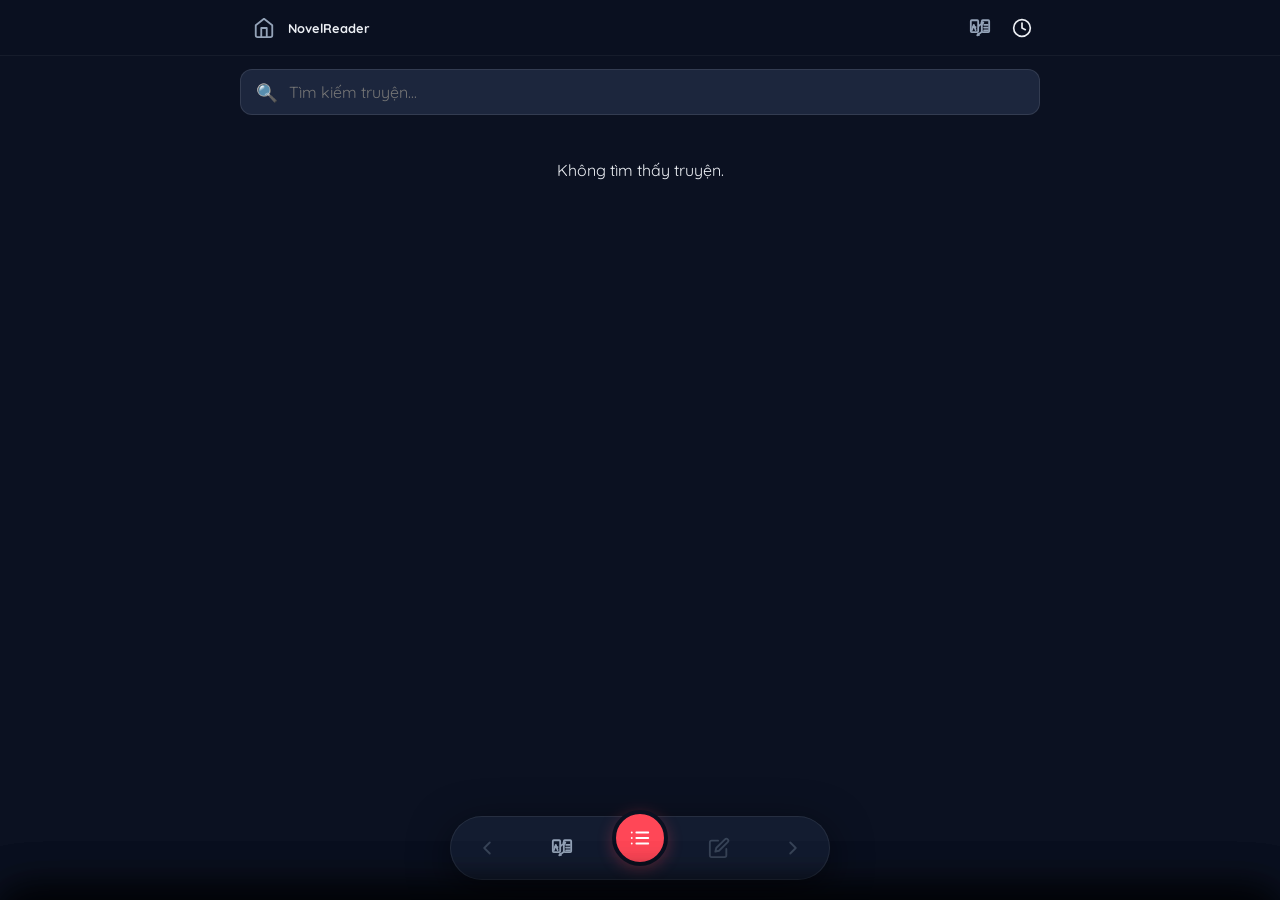
<file: index1.html>
<!DOCTYPE html>
<html lang="vi">

<head>
    <meta charset="UTF-8">
    <meta name="viewport"
        content="width=device-width, initial-scale=1.0, maximum-scale=1.0, user-scalable=no, viewport-fit=cover">
    <meta name="theme-color" content="#0b1121">
    <title>Đọc Truyện Online</title>
    <link rel="preconnect" href="https://fonts.googleapis.com">
    <link rel="preconnect" href="https://fonts.gstatic.com" crossorigin>
    <link
        href="https://fonts.googleapis.com/css2?family=Merriweather:ital,wght@0,300;0,400;0,700;1,400&family=Playfair+Display:wght@700&family=Quicksand:wght@500;600;700&family=Patrick+Hand&display=swap"
        rel="stylesheet">
    <style>
        /* --- THEME CONFIG --- */
        :root {
            --bg-app: #0b1121;
            --bg-surface: #151e32;
            --bg-glass: rgba(11, 17, 33, 0.92);
            --bg-input: #1c263d;

            --text-main: #eceff4;
            --text-sub: #94a3b8;

            --accent: #ff4757;
            --accent-dark: #d63031;
            --accent-glow: rgba(255, 71, 87, 0.3);

            --warning: #f1c40f;
            --warning-bg: rgba(241, 196, 15, 0.15);

            --header-h: 56px;
            --safe-area-bottom: env(safe-area-inset-bottom, 20px);

            /* User Settings Variables */
            --reader-font-size: 1.1rem;
            --reader-font-family: 'Merriweather', serif;
            --reader-line-height: 1.8;
            --reader-text-align: justify;
            --reader-word-spacing: normal;
        }

        * {
            margin: 0;
            padding: 0;
            box-sizing: border-box;
            -webkit-tap-highlight-color: transparent;
        }

        a {
            text-decoration: none;
            color: inherit;
        }

        body {
            font-family: 'Quicksand', sans-serif;
            background: var(--bg-app);
            color: var(--text-main);
            min-height: 100vh;
            padding-top: var(--header-h);
            padding-bottom: calc(80px + var(--safe-area-bottom));
            overflow-x: hidden;
        }

        .msreadout-line-highlight:not(.msreadout-inactive-highlight) {
            background: linear-gradient(90deg, #ffe8a3, #fff6cc) !important;
            border-radius: 4px !important;
            box-shadow: 0 1px 5px rgba(0, 0, 0, 0.1) !important;
            transition: background 0.3s ease !important;
        }

        .msreadout-word-highlight {
            padding: 0px !important;
        }


        /* --- UTILS --- */
        .hidden {
            display: none !important;
        }

        .fade-in {
            animation: fadeIn 0.4s cubic-bezier(0.25, 0.46, 0.45, 0.94) forwards;
        }

        @keyframes fadeIn {
            from {
                opacity: 0;
                transform: translateY(10px);
            }

            to {
                opacity: 1;
                transform: translateY(0);
            }
        }

        /* Toast Notification */
        .toast {
            position: fixed;
            top: 80px;
            left: 50%;
            transform: translateX(-50%);
            background: rgba(30, 41, 59, 0.95);
            border: 1px solid rgba(255, 255, 255, 0.1);
            padding: 10px 20px;
            border-radius: 30px;
            color: white;
            font-size: 0.9rem;
            font-weight: 500;
            z-index: 10000;
            opacity: 0;
            transition: opacity 0.3s;
            pointer-events: none;
            box-shadow: 0 4px 15px rgba(0, 0, 0, 0.3);
            white-space: nowrap;
        }

        .toast.show {
            opacity: 1;
            top: 90px;
        }

        /* --- HEADER --- */
        .header {
            position: fixed;
            top: 0;
            left: 0;
            right: 0;
            height: var(--header-h);
            background: var(--bg-glass);
            backdrop-filter: blur(16px);
            -webkit-backdrop-filter: blur(16px);
            z-index: 90;
            display: flex;
            align-items: center;
            padding: 0 0.5rem;
            border-bottom: 1px solid rgba(255, 255, 255, 0.05);
            transition: transform 0.3s cubic-bezier(0.4, 0.0, 0.2, 1);
        }

        .header.hide {
            transform: translateY(-100%);
        }

        .header-inner {
            width: 100%;
            max-width: 800px;
            margin: 0 auto;
            display: flex;
            justify-content: space-between;
            align-items: center;
        }

        .brand {
            font-size: 0.8rem;
            font-weight: 700;
            color: var(--text-main);
            white-space: nowrap;
            overflow: hidden;
            text-overflow: ellipsis;
            max-width: 50vw;
            display: flex;
            align-items: center;
            gap: 8px;
        }

        .header-actions {
            display: flex;
            align-items: center;
            gap: 4px;
        }

        .icon-btn {
            background: transparent;
            border: none;
            color: var(--text-main);
            width: 40px;
            height: 40px;
            border-radius: 50%;
            display: flex;
            align-items: center;
            justify-content: center;
            cursor: pointer;
            font-size: 1.2rem;
            transition: background 0.2s;
        }

        .icon-btn:active {
            background: rgba(255, 255, 255, 0.1);
        }

        .icon-btn.small {
            width: 36px;
            height: 36px;
        }

        /* --- SEARCH --- */
        .search-area {
            position: sticky;
            top: var(--header-h);
            z-index: 80;
            padding: 0.8rem 1rem;
            background: var(--bg-app);
            transition: transform 0.3s;
        }

        .header.hide+main .search-area {
            transform: translateY(-100%);
        }

        .search-input {
            width: 100%;
            background: var(--bg-input);
            border: 1px solid rgba(255, 255, 255, 0.1);
            padding: 12px 16px 12px 48px;
            border-radius: 12px;
            color: white;
            font-family: inherit;
            font-size: 1rem;
            outline: none;
            transition: all 0.2s;
        }

        .search-input:focus {
            border-color: var(--accent);
            background: #1f2a40;
        }

        .search-icon {
            position: absolute;
            left: 16px;
            top: 50%;
            transform: translateY(-50%);
            color: var(--text-sub);
            pointer-events: none;
            font-size: 1.1rem;
        }

        /* --- BOOK LIST --- */
        .container {
            max-width: 800px;
            margin: 0 auto;
            padding: 0 1rem;
        }

        .book-row {
            display: flex;
            align-items: center;
            gap: 1rem;
            background: var(--bg-surface);
            padding: 0.4rem;
            border-radius: 16px;
            margin-bottom: 1rem;
            box-shadow: 0 4px 6px rgba(0, 0, 0, 0.1);
            transition: transform 0.1s;
        }

        .book-row:active {
            transform: scale(0.98);
            background: #1e2a45;
        }

        .book-icon {
            width: 50px;
            height: 70px;
            background: linear-gradient(135deg, #2c0b0e, #5a1a1a);
            border-radius: 8px;
            display: flex;
            align-items: center;
            justify-content: center;
            font-size: 1.5rem;
            color: rgba(255, 255, 255, 0.4);
            flex-shrink: 0;
            box-shadow: 0 2px 5px rgba(0, 0, 0, 0.2);
        }

        .book-info {
            flex: 1;
            overflow: hidden;
            display: flex;
            flex-direction: column;
            justify-content: center;
        }

        .book-title {
            font-weight: 700;
            font-size: 1rem;
            color: #fff;
            margin-bottom: 6px;
            line-height: 1.3;
            display: -webkit-box;
            -webkit-line-clamp: 2;
            -webkit-box-orient: vertical;
            overflow: hidden;
        }

        .book-meta {
            font-size: 0.8rem;
            color: var(--text-sub);
            display: flex;
            align-items: flex-start;
            gap: 8px;
            flex-direction: column;
        }

        .tag {
            background: rgba(255, 71, 87, 0.15);
            color: var(--accent);
            padding: 2px 8px;
            border-radius: 6px;
            font-weight: 600;
            font-size: 0.7rem;
            /* margin-right: 16rem; */
        }

        /* --- CHAPTER LIST --- */
        .chapter-list {
            display: flex;
            flex-direction: column;
            gap: 2px;
            margin-top: 1rem;
        }

        .chapter-row {
            display: flex;
            justify-content: space-between;
            align-items: center;
            background: var(--bg-surface);
            padding: 14px 16px;
            border-radius: 12px;
            margin-bottom: 8px;
        }

        .chapter-row.pending-row {
            border-left: 3px solid var(--warning);
            background: rgba(241, 196, 15, 0.05);
        }

        .chapter-row:active {
            background: #25314d;
        }

        .ch-title {
            font-weight: 600;
            color: #e2e8f0;
            font-size: 0.95rem;
        }

        .ch-sub {
            font-size: 0.8rem;
            color: #64748b;
            margin-top: 4px;
            display: flex;
            align-items: center;
            gap: 8px;
        }

        .badge-pending {
            font-size: 0.65rem;
            color: var(--warning);
            background: rgba(241, 196, 15, 0.1);
            border: 1px solid rgba(241, 196, 15, 0.3);
            padding: 1px 6px;
            border-radius: 4px;
            text-transform: uppercase;
            font-weight: 700;
        }

        .badge-pending-list {
            font-size: 0.7rem;
            color: var(--warning);
            margin-left: auto;
            font-style: italic;
        }

        /* --- REDESIGNED FILTER TOOLBAR (Mobile Optimized) --- */
        .filter-toolbar {
            display: flex;
            align-items: center;
            justify-content: space-between;
            gap: 12px;
            margin: 16px 0 12px;
            padding: 0;
            background: transparent;
            border: none;
        }

        /* Segmented Control (Tabs) */
        .segmented-control {
            display: flex;
            background: #151e32;
            padding: 4px;
            border-radius: 14px;
            border: 1px solid rgba(255, 255, 255, 0.08);
            flex: 1;
            /* width: fit-content; */
        }

        .segment-item {
            flex: 1;
            text-align: center;
            padding: 10px 16px;
            font-size: 0.85rem;
            font-weight: 600;
            color: var(--text-sub);
            border-radius: 10px;
            cursor: pointer;
            transition: all 0.2s cubic-bezier(0.4, 0, 0.2, 1);
            user-select: none;
            white-space: nowrap;
        }

        .segment-item.active {
            background: var(--accent);
            color: var(--text-main);
            box-shadow: 0 2px 8px rgba(0, 0, 0, 0.2);
        }

        .segment-item.active.pending {
            color: var(--warning);
            background: rgba(241, 196, 15, 0.1);
            border: 1px solid rgba(241, 196, 15, 0.2);
        }

        /* Sort Button Wrapper (Icon Button) */
        .sort-btn-wrapper {
            position: relative;
            width: 44px;
            height: 44px;
            background: #151e32;
            border-radius: 14px;
            display: flex;
            align-items: center;
            justify-content: center;
            border: 1px solid rgba(255, 255, 255, 0.08);
            color: var(--text-sub);
            transition: 0.2s;
            flex-shrink: 0;
        }

        .sort-btn-wrapper:active {
            transform: scale(0.92);
            background: var(--bg-input);
            color: var(--accent);
        }

        /* Hide the native select but keep functionality */
        .sort-select {
            position: absolute;
            inset: 0;
            width: 100%;
            height: 100%;
            opacity: 0;
            cursor: pointer;
            appearance: none;
            -webkit-appearance: none;
        }

        /* Batch Action Bar */
        .batch-action-bar {
            display: flex;
            align-items: center;
            justify-content: space-between;
            background: rgba(241, 196, 15, 0.1);
            border: 1px solid var(--warning);
            padding: 12px 16px;
            border-radius: 12px;
            margin-bottom: 12px;
            color: #f1c40f;
            animation: fadeIn 0.3s;
        }

        /* --- READER VIEW --- */
        .reader-view {
            background: var(--bg-app);
            min-height: 100vh;
        }

        .reader-container {
            padding: 0;
            max-width: 900px;
            margin: 0 auto;
            position: relative;
        }

        .chapter-block {
            padding: 1rem 1.2rem;
            min-height: 60vh;
            position: relative;
        }

        .reader-text {
            font-family: var(--reader-font-family);
            font-size: var(--reader-font-size);
            line-height: var(--reader-line-height);
            text-align: var(--reader-text-align);
            word-spacing: var(--reader-word-spacing);
            color: #d1d5db;
            -webkit-font-smoothing: antialiased;
        }

        .reader-text article {
            margin-bottom: 0.95rem;
            display: block;
        }

        .chapter-header-compact {
            margin: 3rem 0 2rem;
            padding: 1rem 0;
            border-top: 1px solid rgba(255, 71, 87, 0.2);
            border-bottom: 1px solid rgba(255, 71, 87, 0.2);
            color: var(--accent);
            font-weight: 700;
            font-size: 0.8rem;
            text-align: center;
            font-family: 'Quicksand', sans-serif;
            text-transform: uppercase;
            letter-spacing: 1px;
        }

        /* --- GLASS DOCK (REDESIGNED) --- */
        .glass-dock {
            position: fixed;
            bottom: 20px;
            left: 50%;
            transform: translateX(-50%);
            width: calc(100% - 32px);
            max-width: 380px;
            height: 64px;
            background: rgba(21, 30, 50, 0.9);
            backdrop-filter: blur(20px);
            -webkit-backdrop-filter: blur(20px);
            border-radius: 32px;
            border: 1px solid rgba(255, 255, 255, 0.08);
            box-shadow: 0 10px 40px rgba(0, 0, 0, 0.5);
            display: flex;
            justify-content: space-between;
            align-items: center;
            padding: 0 12px;
            z-index: 2200;
            transition: transform 0.4s cubic-bezier(0.33, 1, 0.68, 1);
        }

        .glass-dock.hide {
            transform: translate(-50%, 200%);
        }

        .dock-btn {
            width: 48px;
            height: 48px;
            border-radius: 50%;
            border: none;
            background: transparent;
            color: #94a3b8;
            display: flex;
            align-items: center;
            justify-content: center;
            cursor: pointer;
            transition: all 0.2s;
            position: relative;
        }

        .dock-btn svg {
            width: 22px;
            height: 22px;
            stroke-width: 2px;
        }

        .dock-btn:active {
            color: white;
            background: rgba(255, 255, 255, 0.05);
            transform: scale(0.92);
        }

        .dock-btn.disabled {
            opacity: 0.3;
            pointer-events: none;
        }

        .dock-btn.active-state {
            color: var(--accent);
            background: rgba(255, 71, 87, 0.1);
        }

        .dock-btn.main-action {
            width: 56px;
            height: 56px;
            background: var(--accent);
            color: white;
            box-shadow: 0 4px 15px var(--accent-glow);
            margin-top: -20px;
            border: 4px solid var(--bg-app);
        }

        .dock-btn.main-action:active {
            transform: scale(0.95) translateY(0px);
        }

        /* --- SMART SELECTION PILL --- */
        #selectionTooltip {
            position: fixed;
            z-index: 2000;
            background: #1e293b;
            border: 1px solid rgba(255, 255, 255, 0.1);
            color: var(--text-main);
            padding: 0;
            border-radius: 30px;
            box-shadow: 0 8px 20px rgba(0, 0, 0, 0.5);
            display: flex;
            align-items: center;
            transform-origin: center bottom;
            animation: popIn 0.2s cubic-bezier(0.175, 0.885, 0.32, 1.275);
            overflow: hidden;
        }

        @keyframes popIn {
            from {
                transform: scale(0.8) translateY(10px);
                opacity: 0;
            }

            to {
                transform: scale(1) translateY(0);
                opacity: 1;
            }
        }

        .tooltip-btn {
            background: transparent;
            border: none;
            color: white;
            padding: 10px 16px;
            font-weight: 600;
            font-size: 0.9rem;
            display: flex;
            align-items: center;
            gap: 8px;
            border-right: 1px solid rgba(255, 255, 255, 0.1);
            cursor: pointer;
        }

        .tooltip-btn:last-child {
            border-right: none;
        }

        .tooltip-btn:active {
            background: rgba(255, 71, 87, 0.1);
        }

        .tooltip-icon {
            color: var(--accent);
            font-size: 1.1rem;
        }

        /* --- BOTTOM SHEETS --- */
        .sheet-overlay {
            position: fixed;
            inset: 0;
            background: rgba(0, 0, 0, 0.6);
            z-index: 2100;
            opacity: 0;
            pointer-events: none;
            transition: opacity 0.3s;
            backdrop-filter: blur(2px);
        }

        .sheet-overlay.show {
            opacity: 1;
            pointer-events: auto;
        }

        .bottom-sheet {
            position: fixed;
            bottom: 0;
            left: 0;
            right: 0;
            background: #151e32;
            border-radius: 24px 24px 0 0;
            transform: translateY(100%);
            transition: transform 0.3s cubic-bezier(0.2, 0.8, 0.2, 1);
            z-index: 5501;
            display: flex;
            flex-direction: column;
            max-height: 85vh;
            border-top: 1px solid rgba(255, 255, 255, 0.1);
            box-shadow: 0 -10px 40px rgba(0, 0, 0, 0.5);
            padding-bottom: var(--safe-area-bottom);
        }

        .bottom-sheet.show {
            transform: translateY(0);
        }

        .sheet-header {
            padding: 16px 20px;
            display: flex;
            justify-content: space-between;
            align-items: center;
            border-bottom: 1px solid rgba(255, 255, 255, 0.05);
        }

        .sheet-title {
            flex: 1;
            font-weight: 700;
            font-size: 1.1rem;
        }

        .sheet-close {
            font-size: 1.5rem;
            color: var(--text-sub);
            padding: 5px;
            margin-left: 20px;
            cursor: pointer;
        }

        .sheet-body {
            padding: 20px;
            overflow-y: auto;
        }

        /* --- FORMS & BUTTONS --- */
        .report-form label {
            display: block;
            font-size: 0.85rem;
            color: var(--text-sub);
            margin-bottom: 8px;
            font-weight: 600;
        }

        .report-input,
        .form-select {
            width: 100%;
            background: #0b1121;
            border: 1px solid #2e3a52;
            padding: 8px;
            border-radius: 12px;
            color: white;
            font-family: inherit;
            font-size: 1rem;
            margin-bottom: 16px;
            appearance: none;
        }

        .form-select {
            background-image: url("data:image/svg+xml;charset=UTF-8,%3csvg xmlns='http://www.w3.org/2000/svg' viewBox='0 0 24 24' fill='none' stroke='white' stroke-width='2' stroke-linecap='round' stroke-linejoin='round'%3e%3cpolyline points='6 9 12 15 18 9'%3e%3c/polyline%3e%3c/svg%3e");
            background-repeat: no-repeat;
            background-position: right 1rem center;
            background-size: 1em;
        }

        .report-input:focus,
        .form-select:focus {
            border-color: var(--accent);
            outline: none;
        }

        .report-input[readonly] {
            opacity: 0.7;
            border-style: dashed;
        }

        .chip-group {
            display: flex;
            gap: 8px;
            flex-wrap: wrap;
            margin-bottom: 20px;
        }

        .chip {
            padding: 8px 16px;
            border-radius: 20px;
            border: 1px solid #2e3a52;
            font-size: 0.85rem;
            color: var(--text-sub);
            cursor: pointer;
            transition: 0.2s;
        }

        .chip.active {
            background: var(--accent);
            color: white;
            border-color: var(--accent);
            box-shadow: 0 2px 8px var(--accent-glow);
        }

        .btn-primary {
            background: var(--accent);
            color: white;
            width: 100%;
            padding: 16px;
            border: none;
            border-radius: 14px;
            font-size: 1rem;
            font-weight: 700;
            cursor: pointer;
            box-shadow: 0 4px 15px var(--accent-glow);
            transition: transform 0.1s;
        }

        .btn-primary:active {
            transform: scale(0.98);
        }

        .btn-warning {
            background: var(--warning);
            color: #443200;
            padding: 8px 12px;
            border: none;
            border-radius: 8px;
            font-size: 0.85rem;
            font-weight: 700;
            cursor: pointer;
            box-shadow: 0 4px 15px rgba(241, 196, 15, 0.3);
        }

        .btn-warning:active {
            transform: scale(0.95);
        }

        .btn-outline {
            background: transparent;
            color: var(--text-main);
            border: 1px solid #2e3a52;
            width: 100%;
            padding: 16px;
            border-radius: 14px;
            font-size: 1rem;
            font-weight: 700;
            cursor: pointer;
        }

        .btn-outline:active {
            background: rgba(255, 255, 255, 0.05);
        }

        .btn-xs {
            padding: 6px 12px;
            font-size: 0.75rem;
            border-radius: 8px;
            border: 1px solid #2e3a52;
            background: #151e32;
            color: #ccc;
            cursor: pointer;
        }

        .btn-xs:active {
            background: var(--accent);
            color: white;
            border-color: var(--accent);
        }

        /* Settings UI */
        .setting-row {
            display: flex;
            justify-content: space-around;
            align-items: center;
            margin-bottom: 30px;
        }

        .font-controls {
            display: flex;
            gap: 12px;
            background: #0b1121;
            padding: 6px;
            border-radius: 14px;
            border: 1px solid #2e3a52;
        }

        .font-btn {
            width: 44px;
            height: 44px;
            border-radius: 10px;
            border: none;
            background: #151e32;
            color: white;
            font-weight: bold;
        }

        .font-btn:active {
            background: var(--accent);
        }

        /* Side Drawer */
        .side-drawer {
            position: fixed;
            top: 0;
            bottom: 0;
            right: 0;
            width: 85%;
            max-width: 320px;
            background: var(--bg-surface);
            z-index: 2101;
            transform: translateX(100%);
            transition: transform 0.3s cubic-bezier(0.4, 0.0, 0.2, 1);
            border-left: 1px solid rgba(255, 255, 255, 0.05);
            display: flex;
            flex-direction: column;
        }

        .side-drawer.show {
            transform: translateX(0);
        }

        .drawer-item {
            padding: 14px 20px;
            border-bottom: 1px solid rgba(255, 255, 255, 0.03);
            cursor: pointer;
        }

        .drawer-item.active {
            border-left: 3px solid var(--accent);
            background: rgba(255, 71, 87, 0.05);
        }

        /* --- EDIT WORD SHEET STYLES --- */
        .word-list-container {
            max-height: 200px;
            min-height: 200px;
            overflow-y: auto;
            margin-bottom: 16px;
            border: 1px solid #2e3a52;
            border-radius: 12px;
            background: #0b1121;
        }

        .word-item {
            display: flex;
            justify-content: space-between;
            align-items: center;
            padding: 12px;
            border-bottom: 1px solid #2e3a52;
        }

        .word-item:last-child {
            border-bottom: none;
        }

        .word-content {
            flex: 1;
            font-size: 0.9rem;
            margin-left: 20px;
            display: flex;
            text-align: center;
        }

        .word-orig {
            color: #e2e8f0;
            font-weight: 600;
            width: 50%;
        }

        .word-arrow {
            color: var(--text-sub);
            margin: 0 8px;
        }

        .word-replace {
            color: var(--accent);
            width: 50%;
        }

        .word-actions {
            display: flex;
            gap: 8px;
        }

        .icon-action {
            background: transparent;
            border: none;
            color: #94a3b8;
            cursor: pointer;
            padding: 4px;
        }

        .icon-action:hover {
            color: white;
        }

        .icon-action.delete:hover {
            color: #ff4757;
        }


        * --- TRANSLATION SHEET STYLES --- */ .form-group {
            /* margin: 150px 0px; */
        }

        .form-label {
            display: block;
            font-size: 0.85rem;
            color: var(--text-sub);
            margin-bottom: 8px;
            font-weight: 600;
        }

        .flex-row {
            display: flex;
            gap: 12px;
        }

        .book-select-container {
            background: #0b1121;
            border: 1px solid #2e3a52;
            border-radius: 12px;
            overflow: hidden;
            max-height: 250px;
            display: flex;
            flex-direction: column;
        }

        .book-search-input {
            width: 100%;
            background: #0f1629;
            border: none;
            border-bottom: 1px solid #2e3a52;
            padding: 12px;
            color: white;
            outline: none;
            font-size: 0.9rem;
        }

        .book-checkbox-list {
            overflow-y: auto;
            flex: 1;
            padding: 8px;
        }

        .book-checkbox-item {
            display: flex;
            align-items: center;
            padding: 8px;
            gap: 10px;
            border-radius: 8px;
            cursor: pointer;
            transition: background 0.2s;
        }

        .book-checkbox-item:hover {
            background: rgba(255, 255, 255, 0.05);
        }

        .book-checkbox-item input[type="checkbox"] {
            width: 18px;
            height: 18px;
            accent-color: var(--accent);
        }

        .book-checkbox-name {
            font-size: 0.9rem;
            white-space: nowrap;
            overflow: hidden;
            text-overflow: ellipsis;
            color: #e2e8f0;
            flex: 1;
        }

        /* Tabs */
        .tab-group {
            display: flex;
            background: #0b1121;
            border-radius: 12px;
            padding: 4px;
            margin-bottom: 16px;
            border: 1px solid #2e3a52;
        }

        .tab-item {
            flex: 1;
            text-align: center;
            padding: 10px;
            font-size: 0.9rem;
            font-weight: 600;
            color: var(--text-sub);
            border-radius: 8px;
            cursor: pointer;
            transition: 0.2s;
        }

        .tab-item.active {
            background: #2e3a52;
            color: white;
        }

        /* Toggle Switch */
        .toggle-switch {
            position: relative;
            display: inline-block;
            width: 50px;
            height: 28px;
        }

        .toggle-switch input {
            opacity: 0;
            width: 0;
            height: 0;
        }

        .toggle-slider {
            position: absolute;
            cursor: pointer;
            top: 0;
            left: 0;
            right: 0;
            bottom: 0;
            background-color: #2e3a52;
            transition: .4s;
            border-radius: 34px;
        }

        .toggle-slider:before {
            position: absolute;
            content: "";
            height: 20px;
            width: 20px;
            left: 4px;
            bottom: 4px;
            background-color: white;
            transition: .4s;
            border-radius: 50%;
        }

        input:checked+.toggle-slider {
            background-color: var(--accent);
        }

        input:checked+.toggle-slider:before {
            transform: translateX(22px);
        }

        /* Modal for Confirmation */
        .modal-overlay {
            position: fixed;
            inset: 0;
            background: rgba(0, 0, 0, 0.7);
            z-index: 6000;
            display: flex;
            align-items: center;
            justify-content: center;
            padding: 20px;
            opacity: 0;
            pointer-events: none;
            transition: opacity 0.3s;
            backdrop-filter: blur(4px);
        }

        .modal-overlay.show {
            opacity: 1;
            pointer-events: auto;
        }

        .confirm-card {
            background: #1e293b;
            width: 100%;
            max-width: 340px;
            border-radius: 20px;
            padding: 24px;
            border: 1px solid rgba(255, 255, 255, 0.1);
            transform: scale(0.9);
            transition: transform 0.3s cubic-bezier(0.175, 0.885, 0.32, 1.275);
            box-shadow: 0 20px 50px rgba(0, 0, 0, 0.5);
        }

        .modal-overlay.show .confirm-card {
            transform: scale(1);
        }

        .confirm-title {
            font-size: 1.1rem;
            font-weight: 700;
            margin-bottom: 12px;
            color: white;
        }

        .confirm-detail {
            color: var(--text-sub);
            font-size: 0.9rem;
            margin-bottom: 8px;
            display: flex;
            justify-content: space-between;
        }

        .confirm-value {
            color: #e2e8f0;
            font-weight: 600;
            text-align: right;
            max-width: 60%;
            white-space: nowrap;
            overflow: hidden;
            text-overflow: ellipsis;
        }

        .confirm-list-container {
            margin-top: 15px;
            max-height: 150px;
            overflow-y: auto;
            background: rgba(0, 0, 0, 0.2);
            border-radius: 8px;
            padding: 8px;
            border: 1px solid rgba(255, 255, 255, 0.05);
        }

        .confirm-list-item {
            font-size: 0.85rem;
            color: #ccc;
            padding: 4px 0;
            border-bottom: 1px solid rgba(255, 255, 255, 0.03);
            white-space: nowrap;
            overflow: hidden;
            text-overflow: ellipsis;
        }

        .modal-actions {
            display: flex;
            gap: 12px;
            margin-top: 24px;
        }

        .row-items {
            display: flex;
            gap: 12px;
            align-items: center;
            flex-direction: column;
        }

        .active-filter {
            background: rgba(241, 196, 15, 0.2) !important;
            font-weight: 700 !important;
        }

        .form-group-header {
            /* display: flex; */
            justify-content: space-between;
            align-items: flex-start;
            margin-bottom: 8px;
        }

        .form-label-input {
            display: flex;
            justify-content: space-between;
            align-items: center;
            margin-bottom: 8px;
        }
    </style>
</head>

<body>

    <!-- Progress Bar -->
    <div id="readProgress"
        style="position: fixed; top: 0; left:0; height:3px; background:var(--accent); width:0%; z-index: 1100; transition: width 0.1s;"
        aria-hidden="true"></div>

    <!-- Toast -->
    <div id="toast" class="toast" aria-hidden="true">Nội dung thông báo</div>

    <!-- Header -->
    <header class="header" id="mainHeader" aria-hidden="true">
        <div class="header-inner">
            <div style="display:flex; align-items:center; flex:1; min-width:0;">

                <button class="icon-btn hidden" id="backBtn" onclick="handleBack()">
                    <svg width="24" height="24" viewBox="0 0 24 24" fill="none" stroke="currentColor" stroke-width="2"
                        stroke-linecap="round" stroke-linejoin="round">
                        <path d="M19 12H5M12 19l-7-7 7-7" />
                    </svg>
                </button>
                <button class="dock-btn" onclick="setScreen('home')">
                    <svg viewBox="0 0 24 24" fill="none" stroke="currentColor" stroke-linecap="round"
                        stroke-linejoin="round">
                        <path d="M3 9l9-7 9 7v11a2 2 0 0 1-2 2H5a2 2 0 0 1-2-2z" />
                        <polyline points="9 22 9 12 15 12 15 22" />
                    </svg>
                </button>
                <div class="brand" id="pageTitle" onclick="window.scrollTo({top:0, behavior:'smooth'})">NovelReader
                </div>
            </div>

            <button class="dock-btn" onclick="handleTranslate()">
                <svg viewBox="0 0 24 24" fill="none" stroke="currentColor" stroke-width="1.6" stroke-linecap="round"
                    stroke-linejoin="round" width="20" height="20">
                    <!-- left stylized 'A' card -->
                    <rect x="2" y="3.5" width="8" height="13" rx="1" />
                    <path d="M4.2 11h3" />
                    <path d="M3.2 14.2L5.2 8.6L7.2 14.2" />

                    <!-- right '文'-like card -->
                    <rect x="14" y="3.5" width="8" height="13" rx="1" />
                    <path d="M16.5 8.5h4" />
                    <path d="M16.5 11.5h4" />
                    <path d="M16.5 14.5h4" />

                    <!-- two small curved arrows between them -->
                    <path d="M11 9.5c0.8-1 2-1.7 3.3-1.9" />
                    <polyline points="14.8 7.3 15.6 6 13.6 6.4" />
                    <path d="M13.5 16.5c-0.9 1-2.1 1.7-3.4 1.9" />
                    <polyline points="9.8 18.7 9 20 11 19.6" />
                </svg>
            </button>
            <!-- Header Actions: History & Settings (moved up) -->
            <div class="header-actions">
                <button class="icon-btn small hidden" id="headerSettingsBtn" onclick="toggleDrawer('settings')">
                    <svg width="22" height="22" viewBox="0 0 24 24" fill="none" stroke="currentColor" stroke-width="2"
                        stroke-linecap="round" stroke-linejoin="round"><text x="50%" y="55%" dominant-baseline="middle"
                            text-anchor="middle" font-size="16" font-weight="bold" fill="currentColor">Aa</text></svg>
                </button>
                <button class="icon-btn small" onclick="toggleDrawer('history')">
                    <svg width="20" height="20" viewBox="0 0 24 24" fill="none" stroke="currentColor" stroke-width="2"
                        stroke-linecap="round" stroke-linejoin="round">
                        <circle cx="12" cy="12" r="10" />
                        <polyline points="12 6 12 12 16 14" />
                    </svg>
                </button>
            </div>
        </div>
    </header>

    <!-- MAIN CONTENT -->
    <main>
        <!-- HOME -->
        <div id="screen-home" aria-hidden="true">
            <div class="search-area" aria-hidden="true">
                <div style="position:relative; max-width:800px; margin:0 auto;">
                    <span class="search-icon">🔍</span>
                    <input type="text" class="search-input" id="searchInput" placeholder="Tìm kiếm truyện...">
                </div>
            </div>
            <div class="container" aria-hidden="true">
                <div class="book-list" id="bookList"></div>
                <div class="pagination" id="homePagination"
                    style="display:flex; justify-content:center; gap:10px; margin:20px 0;"></div>
            </div>
        </div>

        <!-- CHAPTERS LIST -->
        <div id="screen-chapters" aria-hidden="true" class="container hidden">

            <div class="pagination" id="chapterPagination"
                style="display:flex; justify-content:center; gap:10px; margin:20px 0;"></div>

            <div
                style="padding: 1.5rem 0 0.5rem; color: var(--text-sub); font-size: 0.8rem; font-weight: 700; text-transform: uppercase; letter-spacing: 1px;">
                Danh sách chương</div>

            <!-- REDESIGNED FILTER TOOLBAR -->
            <div class="filter-toolbar">
                <!-- Segmented Control for State -->
                <div class="segmented-control">
                    <div id="seg-all" class="segment-item active" onclick="setFilterState('all')">Tất cả</div>
                    <div id="seg-pending" class="segment-item" onclick="setFilterState('pending')">Chưa dịch</div>
                </div>

                <!-- Styled Sort Button -->
                <div class="sort-btn-wrapper">
                    <svg width="20" height="20" viewBox="0 0 24 24" fill="none" stroke="currentColor" stroke-width="2"
                        stroke-linecap="round" stroke-linejoin="round">
                        <path d="M3 6h18M7 12h10M10 18h4" />
                    </svg>
                    <select id="sortOption" class="sort-select" onchange="applyFilters()">
                        <option value="num_asc">Chương: Thấp → Cao</option>
                        <option value="num_desc">Chương: Cao → Thấp</option>
                        <option value="time_new">Ngày: Mới nhất</option>
                        <option value="time_old">Ngày: Cũ nhất</option>
                    </select>
                </div>
            </div>

            <!-- BATCH ACTION (Appears only when Pending is filtered) -->
            <div id="batchActionBar" class="batch-action-bar hidden">
                <span style="font-size: 0.9rem; font-weight: 600;">Danh sách chưa dịch</span>
                <button class="btn-xs" onclick="handleManagePending()"
                    style="background: var(--warning); color: #443200; border: none; font-weight: 700; padding: 8px 16px;">Dịch
                    nhanh</button>
            </div>

            <div id="chapterList" class="chapter-list"></div>
            <div class="pagination" id="chapterPagination2"
                style="display:flex; justify-content:center; gap:10px; margin:20px 0;"></div>
        </div>

        <!-- READER -->
        <div id="screen-reader" class="reader-view hidden">
            <div class="reader-container" id="readerContainer"></div>

            <div id="loadingNext" aria-hidden="true" class="hidden" style="text-align: center; padding: 3rem; color: var(--accent);">
                <div class="fade-in">✦ Đang tải chương tiếp...</div>
            </div>
            <!-- <div style="height: 100px;"></div> -->
        </div>
    </main>

    <!-- GLASS DOCK (Mobile Navigation) -->
    <nav class="glass-dock" id="glassDock" aria-hidden="true">

        <button class="dock-btn" id="btnPrev" onclick="navManual('prev')">
            <svg viewBox="0 0 24 24" fill="none" stroke="currentColor" stroke-linecap="round" stroke-linejoin="round">
                <path d="M15 18l-6-6 6-6" />
            </svg>
        </button>



        <button class="dock-btn" onclick="handleTranslate()">
            <svg viewBox="0 0 24 24" fill="none" stroke="currentColor" stroke-width="1.6" stroke-linecap="round"
                stroke-linejoin="round" width="20" height="20">
                <!-- left stylized 'A' card -->
                <rect x="2" y="3.5" width="8" height="13" rx="1" />
                <path d="M4.2 11h3" />
                <path d="M3.2 14.2L5.2 8.6L7.2 14.2" />

                <!-- right '文'-like card -->
                <rect x="14" y="3.5" width="8" height="13" rx="1" />
                <path d="M16.5 8.5h4" />
                <path d="M16.5 11.5h4" />
                <path d="M16.5 14.5h4" />

                <!-- two small curved arrows between them -->
                <path d="M11 9.5c0.8-1 2-1.7 3.3-1.9" />
                <polyline points="14.8 7.3 15.6 6 13.6 6.4" />
                <path d="M13.5 16.5c-0.9 1-2.1 1.7-3.4 1.9" />
                <polyline points="9.8 18.7 9 20 11 19.6" />
            </svg>
        </button>





        <button class="dock-btn main-action" onclick="toggleDrawer('menu')">
            <svg viewBox="0 0 24 24" fill="none" stroke="currentColor" stroke-linecap="round" stroke-linejoin="round">
                <line x1="8" y1="6" x2="21" y2="6" />
                <line x1="8" y1="12" x2="21" y2="12" />
                <line x1="8" y1="18" x2="21" y2="18" />
                <line x1="3" y1="6" x2="3.01" y2="6" />
                <line x1="3" y1="12" x2="3.01" y2="12" />
                <line x1="3" y1="18" x2="3.01" y2="18" />
            </svg>
        </button>



        <!-- NEW BUTTON: Spell Check / Report (NOW: Edit Word Sheet) -->
        <button class="dock-btn" id="btnReport" onclick="openEditWordSheet()">
            <svg viewBox="0 0 24 24" fill="none" stroke="currentColor" stroke-linecap="round" stroke-linejoin="round">
                <path d="M11 4H4a2 2 0 0 0-2 2v14a2 2 0 0 0 2 2h14a2 2 0 0 0 2-2v-7"></path>
                <path d="M18.5 2.5a2.121 2.121 0 0 1 3 3L12 15l-4 1 1-4 9.5-9.5z"></path>
            </svg>
        </button>


        <button class="dock-btn" id="btnNext" onclick="navManual('next')">
            <svg viewBox="0 0 24 24" fill="none" stroke="currentColor" stroke-linecap="round" stroke-linejoin="round">
                <path d="M9 18l6-6-6-6" />
            </svg>
        </button>

    </nav>

    <!-- SELECTION ACTION (Pill Shape) -->
    <div id="selectionTooltip" class="hidden" onmousedown="event.preventDefault(); openEditWordSheet();"
        ontouchstart="event.preventDefault(); openEditWordSheet()" aria-hidden="true">
        <button class="tooltip-btn">
            <span class="tooltip-icon">✎</span>
            <!-- <span>Báo lỗi đoạn này</span> -->
        </button>
        <!-- <button class="tooltip-btn" onclick="event.stopPropagation(); copySelection();">
            <span class="tooltip-icon">📋</span>
        </button> -->
    </div>

    <!-- GLOBAL OVERLAY -->
    <div class="sheet-overlay" id="sheetOverlay" onclick="closeAllDrawers()" aria-hidden="true"></div>

    <!-- TRANSLATION SHEET -->
    <div class="bottom-sheet" id="translationSheet" aria-hidden="true">
        <div class="sheet-header">
            <div class="sheet-title">Cấu hình Dịch AI</div>
            <div class="sheet-close" onclick="closeAllDrawers()">✕</div>
        </div>
        <div class="sheet-body">
            <!-- Tabs -->
            <div class="tab-group">
                <div class="tab-item active" id="tabBtnCurrent" onclick="switchTransTab('current')">Hiện tại</div>
                <div class="tab-item" id="tabBtnBatchChapter" onclick="switchTransTab('batch_chapter')">Nhiều chương
                </div>
                <div class="tab-item" id="tabBtnStory" onclick="switchTransTab('story')">Truyện</div>
            </div>


            <div id="tabContentCurrent">
                <div id="tabContentCurrentText"
                    style="padding:10px 0; color:var(--accent); font-weight:600; text-align:center; margin-bottom:10px;">
                    Dịch và đọc ngay chương đang mở
                </div>
            </div>

            <!-- Model Selection -->
            <div class="form-group">
                <label class="form-label">Chọn Model AI</label>
                <select id="aiModelSelect" class="form-select">
                    <option value="gemini-2.0-flash-lite">Gemini 2.0 Flash Lite</option>
                    <option value="gemini-2.0-flash">Gemini 2.0 Flash</option>
                </select>
            </div>

            <!-- Tab Content: Current -->


            <!-- Tab Content: Batch Chapter -->
            <div id="tabContentBatchChapter" class="hidden">
                <div class="form-group">
                    <label class="form-label">Cấu hình tải danh sách</label>
                    <div style="display:flex; gap:10px; margin-bottom:16px;">
                        <select id="batchLoadMode" class="form-select" style="margin-bottom:0; flex:1;"
                            onchange="loadBatchChapters()">
                            <option value="all">Tất cả chương</option>
                            <option value="pending">Chương chưa dịch</option>
                        </select>
                        <input type="number" id="batchLoadLimit" class="report-input" value="50000" placeholder="Limit"
                            style="margin-bottom:0; width: 80px;" onchange="loadBatchChapters()">
                    </div>

                    <div style="display:flex; justify-content:space-between; align-items:center; margin-bottom:8px;">
                        <label class="form-label" style="margin-bottom:0">Danh sách chương</label>
                        <div style="display:flex; gap:8px;">
                            <span class="tag" onclick="toggleBatchSelection(true)" style="cursor:pointer;">Tất cả</span>
                            <span class="tag" onclick="selectBatchRange()"
                                style="cursor:pointer; background:rgba(71, 255, 87, 0.15); color:#2ecc71;">Phạm
                                vi</span>
                            <span class="tag" onclick="toggleBatchSelection(false)"
                                style="background:rgba(255,255,255,0.1); color:#ccc; cursor:pointer;">Bỏ</span>
                        </div>
                    </div>

                    <div class="book-select-container">
                        <input type="text" class="book-search-input" id="transChapterSearch"
                            placeholder="Lọc trong danh sách đã tải..." oninput="filterTranslationChapters(this.value)">
                        <div class="book-checkbox-list" id="transChapterList">
                            <div style="padding:10px;color:#888;text-align:center;">Hãy chọn chế độ và tải danh sách
                            </div>
                        </div>
                    </div>
                </div>
            </div>

            <!-- Tab Content: Story -->
            <div aria-hidden="true" id="tabContentStory" class="hidden">
                <div class="form-group">
                    <label class="form-label">Chọn truyện cần dịch</label>
                    <div class="book-select-container">
                        <input type="text" class="book-search-input" id="transBookSearch"
                            placeholder="Tìm tên truyện..." oninput="filterTranslationBooks(this.value)">
                        <div class="book-checkbox-list" id="transBookList">
                            <!-- Populated by JS -->
                            <div style="padding:10px;color:#888;">Đang tải danh sách...</div>
                        </div>
                    </div>
                </div>
            </div>

            <!-- Word Limits -->
            <div aria-hidden="true" class="form-group flex-row">
                <div style="flex:1">
                    <label class="form-label">Min Words</label>
                    <input type="number" id="transMinWords" class="report-input" value="100" style="margin-bottom:0">
                </div>
                <div style="flex:1">
                    <label class="form-label">Max Words</label>
                    <input type="number" id="transMaxWords" class="report-input" value="500" style="margin-bottom:0">
                </div>

                <div style="flex:1">
                    <label class="form-label">Temperature</label>
                    <input type="number" id="transTemperature" class="report-input" value="0" step="0.01" min="0"
                        max="1" style="margin-bottom:0">
                </div>
            </div>

            <!-- Toggle Scope -->
            <div aria-hidden="true" class="form-group"
                style="display:flex; justify-content:space-between; align-items:center; padding: 10px 0px;">
                <label aria-hidden="true" class="form-label" style="margin-bottom:0">Dịch lại tất cả (kể cả đã thành
                    công)</label>
                <label class="toggle-switch">
                    <input type="checkbox" id="transScopeToggle">
                    <span class="toggle-slider"></span>
                </label>
            </div>
            <div aria-hidden="true" style="font-size:0.8rem; color:#64748b; margin-top:-10px; margin-bottom:20px;">
                Tắt: Chỉ dịch phần thất bại • Bật: Dịch lại toàn bộ
            </div>

            <!-- Actions -->
            <button aria-hidden="true" class="btn-primary" id="btnSubmitTransSheet" onclick="submitTranslation()">Bắt
                đầu dịch</button>
            <div style="height:20px"></div>
        </div>
    </div>

    <!-- CONFIRM MODAL -->
    <div class="modal-overlay" id="confirmModal" aria-hidden="true">
        <div class="confirm-card">
            <div class="confirm-title">Xác nhận dịch</div>
            <div style="border-bottom:1px solid rgba(255,255,255,0.1); margin-bottom:15px; padding-bottom:5px;">
                <div class="confirm-detail"><span>Chế độ:</span> <span id="confMode" class="confirm-value"></span></div>
                <div class="confirm-detail"><span>Model:</span> <span id="confModel" class="confirm-value"></span></div>
                <div class="confirm-detail"><span>Phạm vi:</span> <span id="confScope" class="confirm-value"></span>
                </div>
                <div class="confirm-detail"><span>Batch Size:</span> <span id="confBatch" class="confirm-value"></span>
                </div>
                <div class="confirm-detail"><span>Số lượng:</span> <span id="confCount" class="confirm-value"></span>
                </div>
            </div>

            <div style="font-size:0.85rem; font-weight:600; color:#cbd5e1; margin-bottom:5px;">Danh sách chọn:</div>
            <div class="confirm-list-container" id="confList">
                <!-- List Items Here -->
            </div>

            <div style="font-size:0.8rem; color:#94a3b8; line-height:1.4; margin-top:15px;">
                Yêu cầu sẽ được gửi 1 lần duy nhất vào hàng đợi xử lý nền.
            </div>
            <div class="modal-actions">
                <button class="btn-outline" onclick="closeConfirmModal()">Hủy</button>
                <button class="btn-primary" id="btnRealSubmit" onclick="confirmTranslation()">Đồng ý</button>
            </div>
        </div>
    </div>


    <!-- EDIT WORD SHEET (REPLACED REPORT SHEET) -->
    <div class="bottom-sheet" id="editWordSheet" aria-hidden="true">
        <div class="sheet-header">
            <div class="sheet-title">Quản lý từ thay thế</div>

            <label class="toggle-switch">
                <input type="checkbox" id="wordReplaceToggle" onchange="toggleWordReplacement(this.checked)">
                <span class="toggle-slider"></span>
            </label>

            <div class="sheet-close" onclick="closeAllDrawers()">✕</div>

            
        </div>
        <div class="sheet-body">

            <!-- List of Words -->
            <div class="form-group">
                <!-- <label class="form-label">Danh sách từ</label> -->
                <div class="form-group-header">
                    <input type="text" id="wordSearchInput" class="report-input" placeholder="Tìm từ..."
                        style="width:55%; height: 100%; margin:15px;" oninput="searchWordList()">

                    <select id="wordFilterSelect" class="form-select" style="width:25%; height: 100%; margin-left:auto;"
                        onchange="filterWordList()">
                        <option value="all">Tất cả</option>
                        <option value="chapter">Chapter</option>
                        <option value="book">Book</option>
                        <option value="global">Global</option>
                    </select>

                </div>

                <div class="word-list-container" id="wordListContainer">
                    <div style="padding:20px; text-align:center; color:#888;">Đang tải...</div>
                </div>
            </div>





            <!-- Scope Selection (Segmented Control) -->
            <div class="form-group">
                <label class="form-label">Phạm vi áp dụng</label>
                <div class="segmented-control" id="wordScopeControl">
                    <div class="segment-item" onclick="selectWordScope('chapter')" id="scope-chapter">Chapter</div>
                    <div class="segment-item active" onclick="selectWordScope('book')" id="scope-book">Book</div>
                    <div class="segment-item" onclick="selectWordScope('global')" id="scope-global">Global</div>
                </div>
                <input type="hidden" id="selectedWordScope" value="book">
            </div>

            <hr style="border:0; border-top:1px solid rgba(255,255,255,0.1); margin:16px 0;">

            <!-- Add/Edit Form -->
            <div class="form-group">
                <label class="form-label">Thêm / Sửa từ</label>
                <div class="form-label-input">
                    <input type="text" style="width: 50%; margin: 5px" class="report-input" id="wordOriginal"
                        placeholder="Match">
                    <input type="text" style="width: 50%; margin: 5px" class="report-input" id="wordReplace"
                        placeholder="Replacement">
                </div>

            </div>
            <hr style="border:0; border-top:1px solid rgba(255,255,255,0.1); margin:16px 0;">

            <!-- Actions -->
            <button class="btn-primary" onclick="saveWordReplacement()">Lưu thay đổi</button>
            <div style="height:20px"></div>
        </div>
    </div>

    <!-- SETTINGS SHEET -->
    <div class="bottom-sheet" id="settingsSheet" aria-hidden="true">
        <div class="sheet-header">
            <div class="sheet-title">Cài đặt giao diện</div>
            <div class="sheet-close" onclick="closeAllDrawers()">✕</div>
        </div>
        <div class="sheet-body">

            <div class="setting-row">
                <span>Tự động tải chương</span>
                <!-- Simple CSS Switch -->
                <div style="position:relative; width:44px; height:24px; background:#2e3a52; border-radius:12px; cursor:pointer;"
                    onclick="toggleLazyLoad(this)">
                    <div id="lazyToggleCircle"
                        style="position:absolute; top:2px; left:2px; width:20px; height:20px; background:white; border-radius:50%; transition:0.3s;">
                    </div>
                </div>
            </div>


            <div class="setting-row">
                <div class="row-items">
                    <span>Front Size</span>
                    <div class="font-controls">
                        <button class="font-btn" onclick="changeFontSize(-1)">A-</button>
                        <div style="display:flex;align-items:center;padding:0 10px;font-weight:bold"
                            id="fontSizeDisplay">18
                        </div>
                        <button class="font-btn" onclick="changeFontSize(1)">A+</button>
                    </div>
                </div>


                <div class="row-items">
                    <span>Word Spacing</span>
                    <div class="font-controls">
                        <button class="font-btn" onclick="changeWordSpacing(-1)">A-</button>
                        <div style="display:flex;align-items:center;padding:0 10px;font-weight:bold"
                            id="wordSpacingDisplay">0
                        </div>
                        <button class="font-btn" onclick="changeWordSpacing(1)">A+</button>
                    </div>
                </div>


            </div>

            <div class="setting-row">


                <div class="row-items">
                    <span>Group Lines</span>
                    <div class="font-controls">
                        <button class="font-btn" onclick="changeSentenceCount(-1)">A-</button>
                        <div style="display:flex;align-items:center;padding:0 10px;font-weight:bold"
                            id="sentenceCountDisplay">1
                        </div>
                        <button class="font-btn" onclick="changeSentenceCount(1)">A+</button>
                    </div>
                </div>
            </div>






            <div class="setting-row" style="flex-direction:column; align-items:flex-start; gap:10px;">
                <span>Phông chữ</span>
                <div style="display:grid; grid-template-columns: 1fr 1fr 1fr; gap:10px; width:100%;">
                    <div class="chip active" style="text-align:center;justify-content:center;"
                        data-font="'Merriweather', serif" onclick="changeFont(this)">Serif</div>
                    <div class="chip" style="text-align:center;justify-content:center;"
                        data-font="'Quicksand', sans-serif" onclick="changeFont(this)">Sans</div>
                    <div class="chip" style="text-align:center;justify-content:center;"
                        data-font="'Patrick Hand', cursive" onclick="changeFont(this)">Viết tay</div>
                </div>
            </div>


        </div>
    </div>

    <!-- SIDE DRAWERS -->
    <div class="side-drawer" id="menuDrawer" aria-hidden="true">
        <div class="sheet-header">
            <div class="sheet-title">Danh sách chương</div>
            <div class="sheet-close" onclick="closeAllDrawers()">✕</div>
        </div>
        <div class="sheet-body" id="menuBody" style="padding:0;"></div>
    </div>

    <div class="side-drawer" id="historyDrawer" aria-hidden="true">
        <div class="sheet-header">
            <div class="sheet-title">Lịch sử đọc</div>
            <div style="display:flex; gap:8px; align-items:center;">
                <button class="icon-btn small" onclick="clearHistory()" title="Xóa tất cả lịch sử">
                    <svg width="20" height="20" viewBox="0 0 24 24" fill="none" stroke="currentColor" stroke-width="2"
                        stroke-linecap="round" stroke-linejoin="round">
                        <polyline points="3 6 5 6 21 6"></polyline>
                        <path d="M19 6v14a2 2 0 0 1-2 2H7a2 2 0 0 1-2-2V6m3 0V4a2 2 0 0 1 2-2h4a2 2 0 0 1 2-2v2"></path>
                        <line x1="10" y1="11" x2="10" y2="17"></line>
                        <line x1="14" y1="11" x2="14" y2="17"></line>
                    </svg>
                </button>
                <div class="sheet-close" onclick="closeAllDrawers()">✕</div>
            </div>
        </div>
        <div class="sheet-body" id="historyBody" style="padding:0;"></div>
    </div>

    <script>
        const API_BASE = 'https://vocal-apparently-spaniel.ngrok-free.app';
        const STORAGE_KEY = 'novel_history_v3';
        const SETTINGS_KEY = 'novel_settings_v3';
        const PROGRESS_KEY = 'novel_progress_v3';
        const TRANS_OPTIONS_KEY = 'novel_trans_opts_v1';

        let appState = {
            screen: 'home',
            book: null,
            chapter: null,
            scrollPos: 0,
            activeChapterId: null,
            nextChapterId: null,
            prevChapterId: null,
            isLoading: false,
            errorType: 'spelling',
            settings: { fontSize: 18, fontFamily: "'Merriweather', serif", lazyLoad: true, groupLines: 1, wordSpacing: 0, isEnabledReplaceToggle: false },
            // Translation cache
            allBooksCache: null,
            currentBookChaptersCache: null,
            activeTranslateTab: 'current', // 'current' | 'batch_chapter' | 'story'
            pendingTranslation: null,
            pendingChaptersList: [], // Store pending chapters IDs
            currentChapterList: [], // Store all chapters of current page (original order)
            filterState: 'all', // NEW: Store filter state
            sortOption: 'num_asc', // NEW: Store sort option
            editingWordId: null // To track editing item
        };
        let observer;
        
        window.onload = () =>
        {
            loadSettings();
            loadTranslationOptions(); // Load saved translation options
            handleInitialRoute();

            // Search Debounce
            let timer;
            document.getElementById('searchInput').addEventListener('input', (e) =>
            {
                clearTimeout(timer);
                timer = setTimeout(() => fetchBooks(1, e.target.value), 600);
            });

            window.onscroll = onScroll;
            window.onpopstate = handleInitialRoute;

            observer = new IntersectionObserver(handleIntersect, { root: null, rootMargin: '-10% 0px -80% 0px', threshold: 0 });

            // Selection Logic
            document.addEventListener('selectionchange', debounce(handleTextSelection, 100));
            // iOS Selection Fix
            document.addEventListener('touchend', () => setTimeout(handleTextSelection, 100));
        };

        function debounce(func, wait)
        {
            let timeout;
            return function (...args)
            {
                clearTimeout(timeout);
                timeout = setTimeout(() => func.apply(this, args), wait);
            };
        }

        const saveReadProgress = debounce((cid, offset) =>
        {
            try
            {
                let progress = JSON.parse(localStorage.getItem(PROGRESS_KEY) || '{}');
                progress[cid] = Math.max(0, Math.floor(offset));
                const keys = Object.keys(progress);
                if (keys.length > 50) delete progress[keys[0]];
                localStorage.setItem(PROGRESS_KEY, JSON.stringify(progress));
            } catch (e) { }
        }, 300);

        /* --- ROUTING --- */
        function handleInitialRoute()
        {
            const params = new URLSearchParams(window.location.search);
            const view = params.get('view') || 'home';

            if (view === 'home')
            {
                setScreen('home', false);
                fetchBooks();
            } else if (view === 'chapters')
            {
                const bid = params.get('bookId');
                const bname = params.get('bookName');
                if (bid) fetchChapters(bid, bname || 'Mục lục', 1, false);
            } else if (view === 'reader')
            {
                const cid = params.get('chapterId');
                const bid = params.get('bookId');
                if (cid)
                {
                    appState.book = { id: bid, name: params.get('bookName') || '' };
                    setupReader(cid, false);
                }
            }
        }

        function pushState(view, params = {})
        {
            try
            {
                const url = new URL(window.location);
                url.searchParams.set('view', view);
                Object.keys(params).forEach(key => url.searchParams.set(key, params[key]));
                window.history.pushState({}, '', url);
            } catch (e) { }
        }

        /* --- NAVIGATION --- */
        function setScreen(name, updateHistory = true)
        {
            if (appState.screen !== name && appState.screen !== 'home')
            {
                if (name === 'home')
                {
                    window.location.href = window.location.pathname;
                    return;
                }
            }

            ['screen-home', 'screen-chapters', 'screen-reader'].forEach(id => document.getElementById(id).classList.add('hidden'));
            appState.screen = name;

            const header = document.getElementById('mainHeader');
            const dock = document.getElementById('glassDock');
            const backBtn = document.getElementById('backBtn');
            const title = document.getElementById('pageTitle');
            const settingsBtn = document.getElementById('headerSettingsBtn');

            if (name === 'home')
            {
                document.getElementById('screen-home').classList.remove('hidden');
                title.innerText = 'NovelReader';
                backBtn.classList.add('hidden');
                settingsBtn.classList.add('hidden');
                appState.book = null;
                dock.classList.remove('hide');
                if (updateHistory) pushState('home');
                fetchBooks();
            }
            else if (name === 'chapters')
            {
                document.getElementById('screen-chapters').classList.remove('hidden');
                backBtn.classList.remove('hidden');
                settingsBtn.classList.add('hidden');
                title.innerText = appState.book?.name || 'Mục lục';
                dock.classList.add('hide');
            }
            else if (name === 'reader')
            {
                document.getElementById('screen-reader').classList.remove('hidden');
                backBtn.classList.remove('hidden');
                settingsBtn.classList.remove('hidden');
                dock.classList.remove('hide');
            }

            updateDockState();
            window.scrollTo(0, 0);
        }

        function handleBack()
        {
            if (appState.screen === 'reader')
            {
                if (appState.book && appState.book.id) fetchChapters(appState.book.id, appState.book.name);
                else try { window.history.back(); } catch (e) { setScreen('home'); }
            } else
            {
                setScreen('home');
            }
        }

        function updateDockState()
        {
            const isReader = appState.screen === 'reader';
            ['btnPrev', 'btnNext', 'btnReport'].forEach(id =>
            {
                const el = document.getElementById(id);
                if (el) el.classList.toggle('disabled', !isReader);
            });
        }

        /* --- DATA FETCHING --- */
        async function fetchBooks(page = 1, q = '')
        {
            const el = document.getElementById('bookList');
            el.innerHTML = '<div style="text-align:center; padding:2rem; color:#888;">Đang tải...</div>';
            const pageNum = parseInt(page) || 1;
            const data = await api(`/api/books?page=${pageNum}&limit=1000&search=${encodeURIComponent(q)}`);

            if (!data || !data.data.length) { el.innerHTML = '<div style="text-align:center; padding:2rem;">Không tìm thấy truyện.</div>'; return; }
            if (data.pagination) data.pagination.currentPage = pageNum;
            el.innerHTML = data.data.map(b => `
                <a href="?view=chapters&bookId=${b.bookId}&bookName=${encodeURIComponent(b.bookName)}" target="_blank" style="display: block; text-decoration: none;">
                    <div class="book-row">
                        <div class="book-icon">${b.bookName.charAt(0)}</div>
                        <div class="book-info">
                            <div class="book-title">${b.bookName}</div>
                            <div class="book-meta">
                                <span class="tag"> Tổng: ${b.chapterCount || 0} - Đã dịch: ${b.totalTranslated || 0} - Chưa dịch: ${b.totalPending || 0}</span>
                                <span style="padding: 0px 4px">   ${b.createdAt || 'Đang cập nhật'}  </span> 
                            </div>
                        </div>
                    </div>
                </a>
            `).join('');
            renderPager('homePagination', data.pagination, (p) => fetchBooks(p, q));
        }

        async function fetchChapters(bid, bname, page = 1, updateHistory = true)
        {
            document.title = `${bname} - Mục lục`;
            if (appState.screen === 'reader')
            {
                const url = new URL(window.location);
                url.searchParams.set('view', 'chapters');
                url.searchParams.set('bookId', bid);
                url.searchParams.set('bookName', bname);
                window.location.href = url.toString();
                return;
            }

            appState.book = { id: bid, name: bname };
            setScreen('chapters', false);
            if (updateHistory) pushState('chapters', { bookId: bid, bookName: bname });

            const el = document.getElementById('chapterList');
            const batchBar = document.getElementById('batchActionBar');
            const segAll = document.getElementById('seg-all');
            const segPending = document.getElementById('seg-pending');

            el.innerHTML = '<div style="padding:2rem; text-align:center;">Đang tải danh sách...</div>';

            const pageNum = parseInt(page) || 1;

            // Build Query Params for Server-Side Filtering & Sorting
            let sortBy = 'chapterNumber';
            let sortOrder = 'ASC';

            if (appState.sortOption === 'num_desc') sortOrder = 'DESC';
            else if (appState.sortOption === 'time_new') { sortBy = 'updatedAt'; sortOrder = 'DESC'; }
            else if (appState.sortOption === 'time_old') { sortBy = 'updatedAt'; sortOrder = 'ASC'; }

            let filterParam = '';

            // Update UI State for Filter
            if (appState.filterState === 'pending')
            {
                filterParam = '&state=PENDING';
                batchBar.classList.remove('hidden');
                segPending.classList.add('active', 'pending');
                segAll.classList.remove('active');
            } else
            {
                batchBar.classList.add('hidden');
                segAll.classList.add('active');
                segPending.classList.remove('active', 'pending');
            }

            const limit = 50; // Reduce limit for faster loading since we use server pagination
            const url = `/api/books/${bid}/chapters?page=${pageNum}&limit=${limit}&sortBy=${sortBy}&sortOrder=${sortOrder}${filterParam}`;

            const data = await api(url);

            if (!data || !data.chapters.length)
            {
                el.innerHTML = '<div style="padding:2rem; text-align:center;">Không tìm thấy chương nào.</div>';
                // Reset pagination if empty
                renderPager('chapterPagination', { totalPages: 0, currentPage: 1 }, null);
                renderPager('chapterPagination2', { totalPages: 0, currentPage: 1 }, null);
                return;
            }
            if (data.pagination) data.pagination.currentPage = pageNum;

            appState.currentChapterList = data.chapters;

            // Render directly
            el.innerHTML = data.chapters.map(c => renderChapterRow(c)).join('');

            renderPager('chapterPagination', data.pagination, (p) => fetchChapters(bid, bname, p, false));
            renderPager('chapterPagination2', data.pagination, (p) => fetchChapters(bid, bname, p, false));
        }

        // --- Filtering & Sorting Logic (Triggered by UI) ---
        function applyFilters()
        {
            // Read Sort Option from Select
            appState.sortOption = document.getElementById('sortOption').value;

            // Reload Chapters
            if (appState.book && appState.book.id)
            {
                fetchChapters(appState.book.id, appState.book.name, 1, false);
            }
        }

        // New function to switch filter state from Segmented Control
        function setFilterState(state)
        {
            if (appState.filterState === state) return; // No change
            appState.filterState = state;
            applyFilters();
        }

        // --- Render Row Helper ---
        function renderChapterRow(c)
        {
            const isPending = c.state === 'PENDING';
            return `
                <div class="chapter-row ${isPending ? 'pending-row' : ''}" onclick="setupReader('${c.chapterId}')">
                    <div>
                        <div class="ch-title">${c.title}</div>
                        <div class="ch-sub">
                            <span>Chương ${c.chapterNumber}</span>
                            ${isPending ? '<span class="badge-pending">CHỜ DỊCH</span>' : ''}
                        </div>
                    </div>
                    <div style="color:var(--accent); font-weight:bold;">›</div>
                </div>
            `;
        }

        // --- Handle Manage Pending Click ---
        async function handleManagePending()
        {
            // 1. Open Translation Sheet
            openSheet('translationSheet');

            // 2. Switch to Batch Chapter Tab
            switchTransTab('batch_chapter');

            // 3. No need to load anything initially, user will choose
        }

        async function setupReader(cid, updateHistory = true)
        {
            if (appState.screen === 'chapters' && updateHistory)
            {
                const url = new URL(window.location);
                url.searchParams.set('view', 'reader');
                url.searchParams.set('chapterId', cid);
                url.searchParams.set('bookId', appState.book?.id || '');
                // url.searchParams.set('bookName', appState.book?.name || '');
                window.location.href = url.toString();
                return;
            }


            setScreen('reader', false);
            if (updateHistory) pushState('reader', { chapterId: cid, bookId: appState.book?.id, bookName: appState.book?.name });

            document.getElementById('readerContainer').innerHTML = '';
            appState.isLoading = false;
            await fetchAndRenderChapter(cid, true);
            preloadMenu();
        }

        async function fetchAndRenderChapter(cid, isInitial = false, forceReload = false)
        {
            document.title = `${appState.book?.name}` || 'NovelReader';
            if (forceReload)
            {
                const url = new URL(window.location);
                url.searchParams.set('chapterId', cid);
                window.location.href = url.toString();
                return;
            }

            if (appState.isLoading) return;
            appState.isLoading = true;
            if (!isInitial) document.getElementById('loadingNext').classList.remove('hidden');

            const data = await api(`/api/chapters/${cid}/?groupLines=${appState.settings.groupLines}&isEnabledReplace=${appState.settings.isEnabledReplaceToggle ?? false}`);
            appState.isLoading = false;
            document.getElementById('loadingNext').classList.add('hidden');

            if (!data) return;

            const div = document.createElement('div');
            div.className = 'chapter-block fade-in';
            div.id = `chap-${cid}`;
            div.dataset.cid = cid;
            div.dataset.num = data.chapter.chapterNumber;
            div.dataset.bookName = data.chapter.bookName;

            let content = data.chapter.content.filter(t => t.trim()).map(t => `${t}`).join('');

            let header = isInitial ?
                `<div aria-hidden="true" style="text-align:center; margin-bottom:1rem;">
                    <h5 style="font-family:'Merriweather'; color:var(--accent); margin-bottom:0.2rem;">${data.chapter.title}</h5>
                 </div>` :
                `<div class="chapter-header-compact">Chương ${data.chapter.chapterNumber}: ${data.chapter.title}</div>`;

            div.innerHTML = header + `<div class="reader-text">${content}</div>`;
            document.getElementById('readerContainer').appendChild(div);

            if (isInitial)
            {
                appState.activeChapterId = cid;
                appState.chapterName = data.chapter.title;
                appState.prevChapterId = data.navigation?.prev?.chapterId;
                updateHeader(data.chapter);
                restoreReadProgress(cid);
            }
            appState.nextChapterId = data.navigation?.next?.chapterId;
            observer.observe(div);
        }

        function restoreReadProgress(cid)
        {
            try
            {
                const progress = JSON.parse(localStorage.getItem(PROGRESS_KEY) || '{}');
                const savedOffset = progress[cid];
                if (typeof savedOffset === 'number' && savedOffset > 0)
                {
                    const el = document.getElementById(`chap-${cid}`);
                    if (el) setTimeout(() => { window.scrollTo({ top: el.offsetTop + savedOffset, behavior: 'auto' }); }, 100);
                } else
                {
                    window.scrollTo(0, 0);
                }
            } catch (e) { window.scrollTo(0, 0); }
        }

        /* --- UI LOGIC --- */
        function onScroll()
        {
            const y = window.scrollY;
            if (appState.screen === 'reader')
            {
                const totalH = document.documentElement.scrollHeight - window.innerHeight;
                document.getElementById('readProgress').style.width = (totalH > 0 ? (y / totalH) * 100 : 0) + '%';
                const scrollingDown = y > appState.scrollPos;
                const hideUI = scrollingDown && y > 100;

                document.getElementById('glassDock').classList.toggle('hide', hideUI);
                document.getElementById('mainHeader').classList.toggle('hide', hideUI);

                if (appState.settings.lazyLoad && !appState.isLoading && appState.nextChapterId && (totalH - y < 1500))
                {
                    fetchAndRenderChapter(appState.nextChapterId);
                }

                if (appState.activeChapterId)
                {
                    const el = document.getElementById(`chap-${appState.activeChapterId}`);
                    if (el) saveReadProgress(appState.activeChapterId, y - el.offsetTop);
                }
            } else
            {
                document.getElementById('readProgress').style.width = '0';
            }
            appState.scrollPos = y;
        }

        function handleIntersect(entries)
        {
            entries.forEach(entry =>
            {
                if (entry.isIntersecting)
                {
                    const div = entry.target;
                    if (appState.activeChapterId !== div.dataset.cid)
                    {
                        appState.activeChapterId = div.dataset.cid;
                        updateHeader({ bookName: div.dataset.bookName, chapterNumber: div.dataset.num });
                        highlightActiveChapter();
                        try { const url = new URL(window.location); url.searchParams.set('chapterId', div.dataset.cid); window.history.replaceState({}, '', url); } catch (e) { }

                        const container = document.getElementById('readerContainer');
                        if (container.children.length > 5)
                        {
                            observer.unobserve(container.children[0]);
                            container.children[0].remove();
                        }
                    }
                }
            });
        }

        function updateHeader(data)
        {
            document.getElementById('pageTitle').innerText = `C${data.chapterNumber} - ${data.bookName}`;
            if (appState.book)
            {
                let hist = JSON.parse(localStorage.getItem(STORAGE_KEY) || '[]');
                hist = hist.filter(h => h.bid !== appState.book.id);
                hist.unshift({ bid: appState.book.id, bname: appState.book.name, cid: appState.activeChapterId, cnum: data.chapterNumber, scrollPos: 0 });
                localStorage.setItem(STORAGE_KEY, JSON.stringify(hist.slice(0, 20)));
            }
        }

        function showToast(msg)
        {
            const t = document.getElementById('toast');
            t.innerText = msg;
            t.classList.add('show');
            setTimeout(() => t.classList.remove('show'), 3000);
        }

        /* --- SPELL CHECK / SELECTION --- */
        function handleTextSelection()
        {
            if (appState.screen !== 'reader') return;
            const sel = window.getSelection();
            const tip = document.getElementById('selectionTooltip');
            if (sel.rangeCount > 0 && !sel.isCollapsed)
            {
                document.querySelector('#glassDock').classList.remove('hide')
            }
            tip.classList.add('hidden');
        }

        function handleReportClick()
        {
            // Now opens Edit Word Sheet directly (repurposed)
            openEditWordSheet();
        }

        // --- NEW: EDIT WORD SHEET LOGIC ---
        function openEditWordSheet()
        {
            // Pre-fill input if text selected
            const sel = window.getSelection();
            const text = sel.rangeCount > 0 ? sel.toString().trim() : '';
            if (text)
            {
                document.getElementById('wordOriginal').value = text;
            }

            // Clear edit state
            appState.editingWordId = null;
            document.getElementById('wordReplace').value = '';

            openSheet('editWordSheet');
            isEnabledReplaceToggle = appState.settings.isEnabledReplaceToggle ?? false;
            document.getElementById('wordReplaceToggle').checked = isEnabledReplaceToggle;
        
            loadWordList({ scope: null, search: null  });
        }

        function selectWordScope(scope)
        {
            document.querySelectorAll('#wordScopeControl .segment-item').forEach(el => el.classList.remove('active'));
            document.getElementById(`scope-${scope}`).classList.add('active');
            document.getElementById('selectedWordScope').value = scope;
        }

        function filterWordList()
        {
            const filter = document.getElementById('wordFilterSelect').value;
            loadWordList({ scope: filter, search: null });
        }

        let debounceTimer;
        function searchWordList()
        {
            const query = document.getElementById('wordSearchInput').value.trim().toLowerCase();

            clearTimeout(debounceTimer);
            debounceTimer = setTimeout(() =>
            {
                loadWordList({ search: query });
            }, 500);
        }   

        function toggleWordReplacement(checkbox)
        {   
            appState.settings.isEnabledReplaceToggle = checkbox;
            saveSettings();
            closeAllDrawers()
            setupReader(appState.activeChapterId, true);
            restoreReadProgress(appState.activeChapterId);
           
        }

        async function loadWordList({ scope, search } = {})
        {   
            const container = document.getElementById('wordListContainer');
            const bid = appState.book?.id;
            const cid = appState.activeChapterId;

            if (!bid) { container.innerHTML = '<div style="padding:15px;text-align:center;color:#888;">Chưa mở truyện</div>'; return; }

            // Assuming API endpoint pattern
            try
            {
                let query = `/api/replacements?bookId=${bid}`;
                if (cid) query += `&chapterId=${cid}`;
                if (scope) query += `&scope=${scope}`;
                if (search) query += `&search=${encodeURIComponent(search)}`;

                const data = await api(query);
                if (data && Array.isArray(data))
                {
                    renderWordList(data);
                } else
                {
                    container.innerHTML = '<div style="padding:15px;text-align:center;color:#888;">Chưa có từ thay thế nào.</div>';
                }
            } catch (e)
            {
                container.innerHTML = '<div style="padding:15px;text-align:center;color:#d63031;">Lỗi tải dữ liệu.</div>';
            }
        }





        function renderWordList(words)
        {
            const container = document.getElementById('wordListContainer');
            if (words.length === 0)
            {
                container.innerHTML = '<div style="padding:15px;text-align:center;color:#888;">Chưa có từ thay thế nào.</div>';
                return;
            }

            container.innerHTML = words.map(w => `
                <div class="word-item" onclick="editWordItem('${w.id}', '${w.original}', '${w.replacement}', '${w.scope}')">
                    <div class="word-content">
                        <span class="word-orig">${w.original}</span>
                        <span class="word-replace">${w.replacement}</span>
                    </div>

                    <span style="padding: 2px 10px; border-radius: 4px; border-left: 1px solid var(--accent); margin-right: 10px;">${w.scope.slice(0, 1).toUpperCase()}</span>

                    <div class="word-actions">
                        <button class="icon-action delete" onclick="event.stopPropagation(); deleteWordReplacement('${w.id}')">✕</button>
                    </div>
                </div>
                <hr style="margin:0; border:none; border-bottom:1px solid #eee;">
            `).join('');
        }

        function editWordItem(id, orig, rep, scope)
        {
            appState.editingWordId = id;
            document.getElementById('wordOriginal').value = orig;
            document.getElementById('wordReplace').value = rep;
            // Map scope if needed, default to what comes back or fallback
            const validScopes = ['chapter', 'book', 'global'];
            const safeScope = validScopes.includes(scope) ? scope : 'book';
            selectWordScope(safeScope);
        }

        async function saveWordReplacement()
        {
            const original = document.getElementById('wordOriginal').value.trim();
            const replacement = document.getElementById('wordReplace').value.trim();
            const scope = document.getElementById('selectedWordScope').value;
            const bid = appState.book?.id;
            const cid = appState.activeChapterId;


            if (!original || !replacement) { showToast("Vui lòng nhập đủ thông tin"); return; }
            if (!bid) { showToast("Lỗi: Không xác định được truyện"); return; }

            const payload = {
                original,
                replacement,
                scope,
                bookId: bid,
                chapterId: cid,
                id: appState.editingWordId // If editing
            };

            // Call API
            try
            {
                // If ID exists -> Update, else Create
                const url = appState.editingWordId ? `/api/replacements/${appState.editingWordId}` : `/api/replacements`;
                const method = appState.editingWordId ? 'PUT' : 'POST';

                await fetch(API_BASE + url, {
                    method: method,
                    headers: { 'Content-Type': 'application/json', 'ngrok-skip-browser-warning': 'true' },
                    body: JSON.stringify(payload)
                });

                showToast(appState.editingWordId ? "Đã cập nhật" : "Đã thêm từ mới");

                // Clear and Reload
                document.getElementById('wordOriginal').value = '';
                document.getElementById('wordReplace').value = '';
                appState.editingWordId = null;
                loadWordList({ scope: null, search: null });
                setupReader(cid, false);
                restoreReadProgress(cid);
            } catch (e)
            {
                showToast("Lỗi khi lưu");
            }
        }

        async function deleteWordReplacement(id)
        {
            if (!confirm("Xóa từ thay thế này?")) return;
            try
            {
                await fetch(`${API_BASE}/api/replacements/${id}`, {
                    method: 'DELETE',
                    headers: { 'ngrok-skip-browser-warning': 'true' }
                });
                showToast("Đã xóa");
                loadWordList({ scope: null, search: null });
                fetchAndRenderChapter(appState.activeChapterId, false, true);
                restoreReadProgress(appState.activeChapterId);
            } catch (e)
            {
                showToast("Lỗi khi xóa");
            }
        }

        /* --- TRANSLATION LOGIC (UPDATED) --- */
        function handleTranslate()
        {
            openSheet('translationSheet');
            // Default to 'current' if a book is open, else 'story'
            if (appState.book?.id)
            {
                switchTransTab('current');
            } else
            {
                switchTransTab('story');
            }
        }

        function switchTransTab(tab)
        {
            appState.activeTranslateTab = tab;
            document.getElementById('tabBtnCurrent').classList.toggle('active', tab === 'current');
            document.getElementById('tabBtnBatchChapter').classList.toggle('active', tab === 'batch_chapter');
            document.getElementById('tabBtnStory').classList.toggle('active', tab === 'story');

            document.getElementById('tabContentCurrent').classList.toggle('hidden', tab !== 'current');
            document.getElementById('tabContentBatchChapter').classList.toggle('hidden', tab !== 'batch_chapter');
            document.getElementById('tabContentStory').classList.toggle('hidden', tab !== 'story');

            // Update main button text
            const btn = document.getElementById('btnSubmitTransSheet');
            btn.innerText = tab === 'current' ? "Dịch ngay" : "Tiếp tục";

            if (tab === 'batch_chapter')
            {
                // Auto load if empty or if book changed
                if (!appState.currentBookChaptersCache || appState.currentBookChaptersCache.bid !== appState.book.id)
                {
                    loadBatchChapters();
                }
            }
            else if (tab === 'story')
            {
                loadTranslationBooks();
            }
            else if (tab === 'current' && appState?.activeChapterId)
            {
                // No loading needed
                document.getElementById('tabContentCurrentText').innerText = appState.chapterName || 'Chương hiện tại';
            }


        }

        async function loadTranslationBooks()
        {
            const listEl = document.getElementById('transBookList');
            if (appState.allBooksCache)
            {
                renderTranslationBooks(appState.allBooksCache);
                return;
            }
            const data = await api(`/api/books?page=1&limit=1000`);
            if (data && data.data)
            {
                appState.allBooksCache = data.data;
                renderTranslationBooks(data.data);
            } else
            {
                listEl.innerHTML = '<div style="padding:10px;color:#d63031;">Không tải được danh sách truyện</div>';
            }
        }

        function renderTranslationBooks(books)
        {
            const listEl = document.getElementById('transBookList');
            if (books.length === 0)
            {
                listEl.innerHTML = '<div style="padding:10px;color:#888;">Không tìm thấy truyện</div>';
                return;
            }
            listEl.innerHTML = books.map(b => `
                <label class="book-checkbox-item">
                    <input type="checkbox" value="${b.bookId}" data-name="${b.bookName}" name="transBooks">
                    <span class="book-checkbox-name" title="${b.bookName}">${b.bookName}</span>
                </label>
            `).join('');
        }

        function filterTranslationBooks(query)
        {
            if (!appState.allBooksCache) return;
            const q = query.toLowerCase();
            const filtered = appState.allBooksCache.filter(b => b.bookName.toLowerCase().includes(q));
            renderTranslationBooks(filtered);
        }

        // New functions for Chapters Tab
        async function loadTranslationChapters()
        {
            // Only used if needed, currently batch loading is manual
            const listEl = document.getElementById('transChapterList');
            const bid = appState.book.id;

            if (appState.currentBookChaptersCache && appState.currentBookChaptersCache.bid !== bid)
            {
                appState.currentBookChaptersCache = null;
            }

            if (appState.currentBookChaptersCache)
            {
                renderTranslationChapters(appState.currentBookChaptersCache.chapters);
                return;
            }

            const data = await api(`/api/books/${bid}/chapters?page=1&limit=10000`);
            if (data && data.chapters)
            {
                appState.currentBookChaptersCache = { bid: bid, chapters: data.chapters };
                renderTranslationChapters(data.chapters);
            } else
            {
                listEl.innerHTML = '<div style="padding:10px;color:#d63031;">Không tải được danh sách chương</div>';
            }
        }

        function renderTranslationChapters(chapters)
        {
            const listEl = document.getElementById('transChapterList');
            const activeCid = appState.activeChapterId;

            if (chapters.length === 0)
            {
                listEl.innerHTML = '<div style="padding:10px;color:#888;">Chưa có chương nào</div>';
                return;
            }

            listEl.innerHTML = chapters.map(c =>
            {
                const isPending = c.state === 'PENDING';
                return `
                <label class="book-checkbox-item">
                    <input type="checkbox" value="${c.chapterId}" 
                           data-name="Chương ${c.chapterNumber}" 
                           ${c.chapterId === activeCid ? 'checked' : ''} 
                           name="transChapters" 
                           data-idx="${c.chapterNumber}"
                           data-state="${c.state || 'SUCCEEDED'}">
                    <span class="book-checkbox-name" title="${c.title}">Chương ${c.chapterNumber}: ${c.title}</span>
                    ${isPending ? '<span class="badge-pending-list">Pending</span>' : ''}
                </label>
            `}).join('');
        }

        function filterTranslationChapters(query)
        {
            if (!appState.currentBookChaptersCache) return;
            const q = query.toLowerCase();
            const filtered = appState.currentBookChaptersCache.chapters.filter(c =>
                c.title.toLowerCase().includes(q) || c.chapterNumber.toString().includes(q)
            );
            renderTranslationChapters(filtered);
        }

        // --- BATCH LOAD LOGIC (NEW) ---
        async function loadBatchChapters()
        {
            const listEl = document.getElementById('transChapterList');
            const bid = appState.book?.id;
            if (!bid) { showToast("Vui lòng mở một truyện trước."); return; }

            const mode = document.getElementById('batchLoadMode').value;
            const limit = document.getElementById('batchLoadLimit').value || 50;

            listEl.innerHTML = '<div style="padding:10px;color:#888;text-align:center;">Đang tải dữ liệu...</div>';

            let url = `/api/books/${bid}/chapters?limit=${limit}`;
            if (mode === 'pending')
            {
                url += '&state=PENDING';
            } else
            {
                // For 'all', sort by chapter number ascending by default
                url += '&sortBy=chapterNumber&sortOrder=ASC';
            }

            try
            {
                const data = await api(url);
                if (data && data.chapters)
                {
                    appState.currentBookChaptersCache = { bid: bid, chapters: data.chapters };
                    renderTranslationChapters(data.chapters);
                    if (data.chapters.length === 0)
                    {
                        listEl.innerHTML = '<div style="padding:10px;color:#888;text-align:center;">Không tìm thấy chương nào phù hợp.</div>';
                    } else
                    {
                        // Auto-select helps user
                        toggleBatchSelection(true);
                    }
                } else
                {
                    listEl.innerHTML = '<div style="padding:10px;color:#d63031;text-align:center;">Lỗi tải dữ liệu.</div>';
                }
            } catch (e)
            {
                listEl.innerHTML = '<div style="padding:10px;color:#d63031;text-align:center;">Lỗi kết nối.</div>';
            }
        }

        function toggleBatchSelection(state)
        {
            const checkboxes = document.querySelectorAll('#transChapterList input[type="checkbox"]');
            checkboxes.forEach(cb => cb.checked = state);
        }

        function selectBatchRange()
        {
            const start = parseInt(prompt("Từ chương số:", "1"));
            const end = parseInt(prompt("Đến chương số:", ""));

            if (!isNaN(start) && !isNaN(end) && start <= end)
            {
                const checkboxes = document.querySelectorAll('#transChapterList input[type="checkbox"]');
                let count = 0;
                checkboxes.forEach(cb =>
                {
                    const idx = parseInt(cb.getAttribute('data-idx'));
                    if (idx >= start && idx <= end)
                    {
                        cb.checked = true;
                        count++;
                    }
                });
                showToast(`Đã chọn ${count} chương`);
            }
        }

        // --- CACHE LOGIC ---
        function loadTranslationOptions()
        {
            try
            {
                const opts = JSON.parse(localStorage.getItem(TRANS_OPTIONS_KEY));
                if (opts)
                {
                    if (opts.model) document.getElementById('aiModelSelect').value = opts.model;
                    if (opts.minWords) document.getElementById('transMinWords').value = opts.minWords;
                    if (opts.maxWords) document.getElementById('transMaxWords').value = opts.maxWords;
                    if (opts.temperature) document.getElementById('transTemperature').value = opts.temperature;
                    if (opts.scope !== undefined) document.getElementById('transScopeToggle').checked = opts.scope;
                }
            } catch (e) { console.error('Load opts error', e); }
        }

        function saveTranslationOptions()
        {
            const opts = {
                model: document.getElementById('aiModelSelect').value,
                minWords: document.getElementById('transMinWords').value,
                maxWords: document.getElementById('transMaxWords').value,
                temperature: document.getElementById('transTemperature').value,
                scope: document.getElementById('transScopeToggle').checked
            };
            localStorage.setItem(TRANS_OPTIONS_KEY, JSON.stringify(opts));
        }

        async function submitTranslation()
        {
            saveTranslationOptions(); // Save options before submitting

            // Gather common data
            const model = document.getElementById('aiModelSelect').value;
            const minW = parseInt(document.getElementById('transMinWords').value) || 100;
            const maxW = parseInt(document.getElementById('transMaxWords').value) || 500;
            const temperature = parseFloat(document.getElementById('transTemperature').value) || 0;
            const isFullScope = document.getElementById('transScopeToggle').checked;
            const mode = appState.activeTranslateTab;

            // --- Case 1: Current Chapter (Instant) ---
            if (mode === 'current')
            {
                if (!appState.activeChapterId) { showToast("Chưa mở chương nào"); return; }

                const btn = document.getElementById('btnSubmitTransSheet');
                const originalText = btn.innerText;
                btn.innerText = "Đang xử lý...";
                btn.disabled = true;

                try
                {
                    const payload = {
                        temperature,
                        model, minWords: minW, maxWords: maxW, retryTranslate: isFullScope,
                        mode: 'current',
                        bookId: appState.book.id,
                        chapterId: [appState.activeChapterId],
                    };

                    const result = await fetch(`${API_BASE}/stories/gemini-ai/translate`, {
                        method: 'POST',
                        headers: { 'Content-Type': 'application/json', 'ngrok-skip-browser-warning': 'true' },
                        body: JSON.stringify(payload)
                    }).then(res => res.json());
                    if (result[appState.activeChapterId]?.chapter?.state !== 'SUCCEEDED')
                    {
                        throw new Error("Yêu cầu dịch lại đã thất bại.");
                    }


                    showToast("Dịch thành công:  " + result[appState.activeChapterId]?.chapter?.totalTokens + " tokens");
                    closeAllDrawers();
                    setupReader(appState.activeChapterId, false); // Reload content
                    // fetchAndRenderChapter(appState.activeChapterId, false, true); // Force reload
                } catch (e)
                {
                    showToast("Lỗi: " + e.message);
                    closeAllDrawers();
                } finally
                {
                    btn.innerText = originalText;
                    btn.disabled = false;
                }
                return;
            }

            // --- Case 2 & 3: Batch Modes (Require Confirmation) ---
            let selectedIds = [];
            let selectedNames = [];
            let countLabel = "";

            if (mode === 'story')
            {
                const checkboxes = document.querySelectorAll('input[name="transBooks"]:checked');
                checkboxes.forEach(cb =>
                {
                    selectedIds.push(cb.value);
                    selectedNames.push(cb.getAttribute('data-name'));
                });
                if (selectedIds.length === 0) { showToast("Vui lòng chọn ít nhất 1 truyện"); return; }
                countLabel = selectedIds.length + " truyện";
            }
            else // batch_chapter
            {
                if (!appState.book?.id) { showToast("Vui lòng mở truyện trước"); return; }
                const checkboxes = document.querySelectorAll('input[name="transChapters"]:checked');
                checkboxes.forEach(cb =>
                {
                    selectedIds.push(cb.value);
                    selectedNames.push(cb.getAttribute('data-name'));
                });
                if (selectedIds.length === 0) { showToast("Vui lòng chọn ít nhất 1 chương"); return; }
                countLabel = selectedIds.length + " chương";
            }

            // Prepare Payload for Confirmation
            appState.pendingTranslation = {
                mode: mode,
                model: model,
                minWords: minW,
                maxWords: maxW,
                retryTranslate: isFullScope,
                ids: selectedIds,
                names: selectedNames, // For display only
                activeBookId: appState.book?.id,
                temperature: temperature
            };

            // Show Confirmation
            document.getElementById('confMode').innerText = mode === 'batch_chapter' ? "Dịch Chương (Batch)" : "Dịch Truyện (Batch)";
            document.getElementById('confModel').innerText = model;
            document.getElementById('confScope').innerText = isFullScope ? "Dịch lại toàn bộ" : "Chỉ dịch phần lỗi/thiếu";
            document.getElementById('confBatch').innerText = `${minW} - ${maxW} từ`;
            document.getElementById('confCount').innerText = countLabel;

            // Populate List
            const listEl = document.getElementById('confList');
            listEl.innerHTML = selectedNames.map(n => `<div class="confirm-list-item">${n}</div>`).join('');

            closeAllDrawers(); // Close sheet
            document.getElementById('confirmModal').classList.add('show');
        }

        function closeConfirmModal()
        {
            document.getElementById('confirmModal').classList.remove('show');
            appState.pendingTranslation = null;
        }

        async function confirmTranslation()
        {
            const p = appState.pendingTranslation;
            if (!p) return;

            const btn = document.getElementById('btnRealSubmit');
            btn.innerText = "Đang gửi...";
            btn.style.opacity = "0.7";

            try
            {
                let payload = {
                    model: p.model,
                    minWords: p.minWords,
                    maxWords: p.maxWords,
                    retryTranslate: p.retryTranslate,
                    mode: p.mode,
                    currentChapterId: appState.activeChapterId
                };

                if (p.mode === 'batch_chapter')
                {
                    payload.bookId = p.activeBookId;
                    payload.chapterId = p.ids;
                } else
                {
                    payload.bookId = p.ids;
                }

                const result = await fetch(`${API_BASE}/stories/gemini-ai/translate`, {
                    method: 'POST',
                    headers: { 'Content-Type': 'application/json', 'ngrok-skip-browser-warning': 'true' },
                    body: JSON.stringify(payload)
                });

                showToast("Đã gửi yêu cầu dịch thành công!");

                // Refresh current chapter if it was in the batch
                // if (p.mode === 'batch_chapter' && appState.activeChapterId && p.ids.includes(appState.activeChapterId))
                // {
                //     setTimeout(() => setupReader(appState.activeChapterId, false), 2000);
                // }

            } catch (e)
            {
                console.error(e);
                showToast("Có lỗi khi gửi yêu cầu");
            } finally
            {
                btn.innerText = "Đồng ý";
                btn.style.opacity = "1";
                closeConfirmModal();
            }
        }


        function openReportSheet()
        {
            const text = window.getSelection().toString().trim() ?? '';
            document.getElementById('originalText').value = text;
            document.getElementById('newText').value = text;
            document.getElementById('selectionTooltip').classList.add('hidden');
            openSheet('reportSheet');
        }

        function selectErrorType(el, type)
        {
            document.querySelectorAll('.chip-group .chip').forEach(c => c.classList.remove('active'));
            el.classList.add('active');
            appState.errorType = type;
        }

        async function submitReport()
        {
            const o = document.getElementById('originalText').value;
            const n = document.getElementById('newText').value;
            const type = appState.errorType;
            const bid = appState.book?.id;

            if (!bid) { showToast("Không tìm thấy ID sách"); return; }
            const btn = document.querySelector('#reportSheet .btn-primary');

            try
            {
                btn.innerText = "Đang gửi...";
                const result = await fetch(`${API_BASE}/api/book/update/${bid}`, {
                    method: 'POST',
                    headers: { 'Content-Type': 'application/json', 'ngrok-skip-browser-warning': 'true' },
                    body: JSON.stringify({ originalText: o, newText: n, chapterId: appState.activeChapterId, errorType: type })
                }).then(res => res.json());
                showToast(result.message || "Báo cáo đã được gửi");
                setupReader(appState.activeChapterId, false);
            } catch (e) { showToast("Lỗi khi gửi báo cáo"); }
            finally
            {
                btn.innerText = "Gửi báo cáo";
                closeAllDrawers();
                window.getSelection().removeAllRanges();
            }
        }

        /* --- DRAWER / SHEET LOGIC --- */
        function toggleDrawer(name)
        {
            if (name === 'menu')
            {
                preloadMenu();
                openSheet('menuDrawer');
            } else if (name === 'history')
            {
                renderHistory();
                openSheet('historyDrawer');
            } else if (name === 'settings')
            {
                openSheet('settingsSheet');
            }
        }

        function openSheet(id)
        {
            document.querySelectorAll('.bottom-sheet.show, .side-drawer.show').forEach(el =>
            {
                if (el.id !== id) el.classList.remove('show');
            });
            document.getElementById('sheetOverlay').classList.add('show');
            document.getElementById(id).classList.add('show');
        }

        function closeAllDrawers()
        {
            document.getElementById('sheetOverlay').classList.remove('show');
            document.querySelectorAll('.bottom-sheet, .side-drawer').forEach(el => el.classList.remove('show'));
        }

        /* --- SETTINGS & HELPERS --- */
        function loadSettings()
        {
            try
            {
                const s = JSON.parse(localStorage.getItem(SETTINGS_KEY));
                if (s) appState.settings = { ...appState.settings, ...s };
            } catch { }
            applySettings();
        }

        function applySettings()
        {
            const r = document.documentElement;
            r.style.setProperty('--reader-font-size', (appState.settings.fontSize / 16) + 'rem');
            r.style.setProperty('--reader-font-family', appState.settings.fontFamily);
            r.style.setProperty('--reader-word-spacing', appState.settings.wordSpacing + 'px');

            document.getElementById('fontSizeDisplay').innerText = appState.settings.fontSize;
            document.getElementById('wordSpacingDisplay').innerText = appState.settings.wordSpacing;
            document.getElementById('sentenceCountDisplay').innerText = appState.settings.groupLines;


            const tog = document.getElementById('lazyToggleCircle');
            if (tog) tog.style.left = appState.settings.lazyLoad ? '22px' : '2px';
            document.querySelectorAll('[data-font]').forEach(el =>
            {
                if (el.dataset.font === appState.settings.fontFamily) el.classList.add('active');
                else el.classList.remove('active');
            });
        }

        function saveSettings() { localStorage.setItem(SETTINGS_KEY, JSON.stringify(appState.settings)); applySettings(); }
        function changeFontSize(d) { let s = appState.settings.fontSize + d; if (s < 14) s = 14; if (s > 28) s = 28; appState.settings.fontSize = s; saveSettings(); }
        function changeWordSpacing(d) { let s = appState.settings.wordSpacing + d; if (s < 0) s = 0; if (s > 10) s = 10; appState.settings.wordSpacing = s; document.documentElement.style.setProperty('--reader-word-spacing', s + 'px'); saveSettings(); }
        function changeSentenceCount(d) { let s = (appState.settings.groupLines ?? 1) + d; if (s < 1) s = 1; if (s > 10) s = 10; appState.settings.groupLines = s; saveSettings(); setupReader(appState.activeChapterId, false); }
        function changeFont(el) { appState.settings.fontFamily = el.dataset.font; saveSettings(); }
        function toggleLazyLoad(el) { appState.settings.lazyLoad = !appState.settings.lazyLoad; saveSettings(); }

        /* --- MENU & PAGINATION --- */
        async function preloadMenu()
        {
            const el = document.getElementById('menuBody');
            if (!appState.book) return;
            if (el.getAttribute('data-bid') === appState.book.id) return highlightActiveChapter();
            el.innerHTML = '<div style="padding:2rem;text-align:center;color:#888;">Đang tải...</div>';
            const data = await api(`/api/books/${appState.book.id}/chapters?page=1&limit=50000`);
            if (data)
            {
                el.setAttribute('data-bid', appState.book.id);
                el.innerHTML = data.chapters.map(c =>
                    `<div class="drawer-item" id="menu-ch-${c.chapterId}" aria-hidden="true" onclick="closeAllDrawers(); setupReader('${c.chapterId}')">
                        <div aria-hidden="true" style="font-weight:600; font-size:0.9rem;">Chương ${c.chapterNumber}</div>
                        <div aria-hidden="true" style="font-size:0.85rem; color:#888;">${c.title}</div>
                    </div>`
                ).join('');
            }
            highlightActiveChapter();
        }

        function highlightActiveChapter()
        {
            if (!appState.activeChapterId) return;
            document.querySelectorAll('.drawer-item.active').forEach(e => e.classList.remove('active'));
            const el = document.getElementById(`menu-ch-${appState.activeChapterId}`);
            if (el) { el.classList.add('active'); setTimeout(() => el.scrollIntoView({ block: 'center' }), 300); }
        }

        function renderHistory()
        {
            const el = document.getElementById('historyBody');
            const hist = JSON.parse(localStorage.getItem(STORAGE_KEY) || '[]');
            el.innerHTML = hist.length ? hist.map(h =>
                `<div class="drawer-item" aria-hidden="true" onclick="closeAllDrawers(); appState.book={id:'${h.bid}',name:'${h.bname}'}; setupReader('${h.cid}')">
                    <div aria-hidden="true" style="font-weight:700; font-size:0.9rem; color:white;">${h.bname}</div>
                    <div aria-hidden="true" style="font-size:0.85rem; color:var(--accent);">Đọc tiếp Chương ${h.cnum}</div>
                </div>`
            ).join('') : '<div style="padding:2rem;text-align:center;color:#888;">Chưa có lịch sử.</div>';
        }

        function clearHistory()
        {
            if (confirm('Bạn có chắc muốn xóa toàn bộ lịch sử đọc?'))
            {
                localStorage.removeItem(STORAGE_KEY);
                renderHistory();
                showToast('Đã xóa lịch sử');
            }
        }

        function renderPager(id, pg, cb)
        {
            const el = document.getElementById(id);
            if (!pg || pg.totalPages <= 1) { el.innerHTML = ''; return; }
            const c = pg.currentPage || 1;
            const cbName = `pager_cb_${id}`;
            window[cbName] = cb;
            const btnStyle = "width:36px; height:36px; border-radius:8px; background:#1e293b; color:white; display:flex; align-items:center; justify-content:center; cursor:pointer;";
            el.innerHTML = `
                ${c > 1 ? `<div aria-hidden="true" style="${btnStyle}" onclick="window['${cbName}'](${c - 1})">←</div>` : ''}
                <div aria-hidden="true" style="padding:0 10px; line-height:36px; color:#888; font-size:0.9rem;">Trang ${c}/${pg.totalPages}</div>
                ${c < pg.totalPages ? `<div aria-hidden="true" style="${btnStyle}" onclick="window['${cbName}'](${c + 1})">→</div>` : ''}
            `;
        }

        function navManual(dir)
        {
            if (dir === 'prev' && appState.prevChapterId) fetchAndRenderChapter(appState.prevChapterId, false, true);
            else if (dir === 'next' && appState.nextChapterId)
            {
                const el = document.getElementById(`chap-${appState.nextChapterId}`);
                if (el) el.scrollIntoView({ behavior: 'smooth' });
                else fetchAndRenderChapter(appState.nextChapterId, false, true);
            }
        }

        async function api(path)
        {
            try
            {
                let res = await fetch(API_BASE + path, { headers: { 'ngrok-skip-browser-warning': 'true' } });
                if (!res.ok) throw new Error('Err');
                return await res.json();
            } catch { return null; }
        }

    </script>
</body>

</html>
</file>
